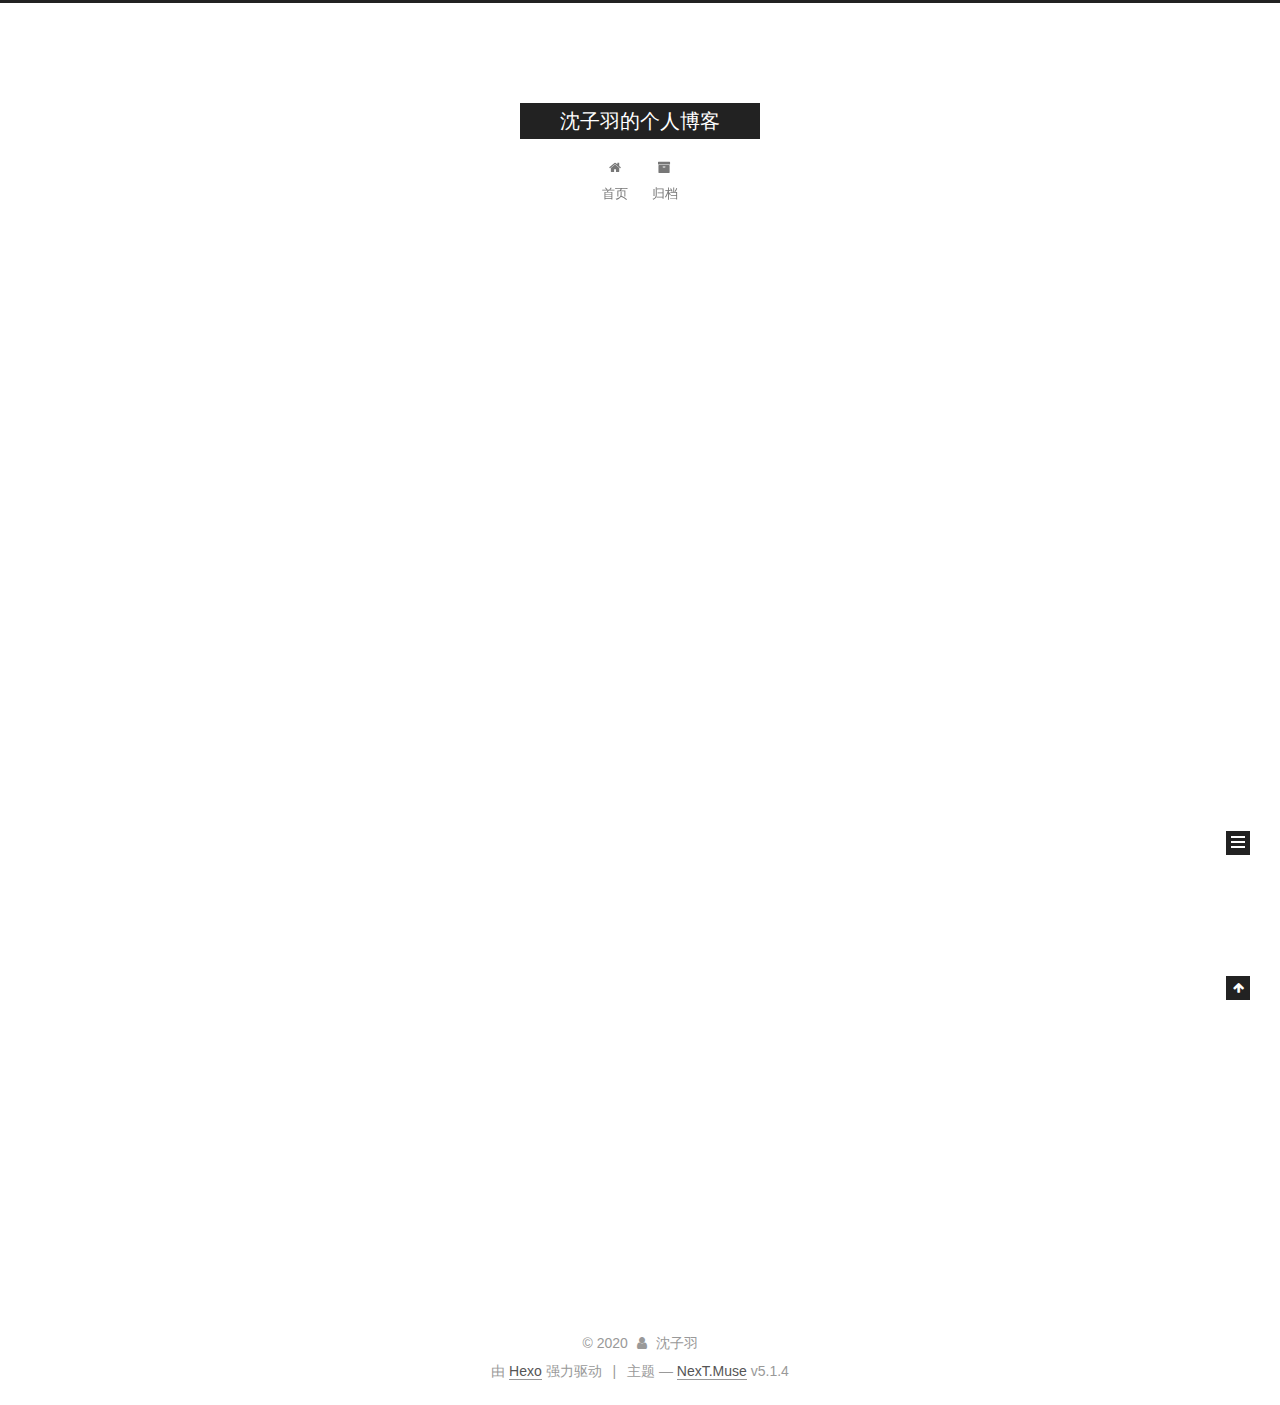
<file: index.html>
<!DOCTYPE html>



  


<html class="theme-next muse use-motion" lang="zh-Hans">
<head>
  <meta charset="UTF-8"/>
<meta http-equiv="X-UA-Compatible" content="IE=edge" />
<meta name="viewport" content="width=device-width, initial-scale=1, maximum-scale=1"/>
<meta name="theme-color" content="#222">









<meta http-equiv="Cache-Control" content="no-transform" />
<meta http-equiv="Cache-Control" content="no-siteapp" />
















  
  
  <link href="/lib/fancybox/source/jquery.fancybox.css?v=2.1.5" rel="stylesheet" type="text/css" />







<link href="/lib/font-awesome/css/font-awesome.min.css?v=4.6.2" rel="stylesheet" type="text/css" />

<link href="/css/main.css?v=5.1.4" rel="stylesheet" type="text/css" />


  <link rel="apple-touch-icon" sizes="180x180" href="/images/apple-touch-icon-next.png?v=5.1.4">


  <link rel="icon" type="image/png" sizes="32x32" href="/images/favicon-32x32-next.png?v=5.1.4">


  <link rel="icon" type="image/png" sizes="16x16" href="/images/favicon-16x16-next.png?v=5.1.4">


  <link rel="mask-icon" href="/images/logo.svg?v=5.1.4" color="#222">





  <meta name="keywords" content="Hexo, NexT" />










<meta property="og:type" content="website">
<meta property="og:title" content="沈子羽的个人博客">
<meta property="og:url" content="http://yoursite.com/index.html">
<meta property="og:site_name" content="沈子羽的个人博客">
<meta property="article:author" content="沈子羽">
<meta name="twitter:card" content="summary">



<script type="text/javascript" id="hexo.configurations">
  var NexT = window.NexT || {};
  var CONFIG = {
    root: '/',
    scheme: 'Muse',
    version: '5.1.4',
    sidebar: {"position":"left","display":"post","offset":12,"b2t":false,"scrollpercent":false,"onmobile":false},
    fancybox: true,
    tabs: true,
    motion: {"enable":true,"async":false,"transition":{"post_block":"fadeIn","post_header":"slideDownIn","post_body":"slideDownIn","coll_header":"slideLeftIn","sidebar":"slideUpIn"}},
    duoshuo: {
      userId: '0',
      author: '博主'
    },
    algolia: {
      applicationID: '',
      apiKey: '',
      indexName: '',
      hits: {"per_page":10},
      labels: {"input_placeholder":"Search for Posts","hits_empty":"We didn't find any results for the search: ${query}","hits_stats":"${hits} results found in ${time} ms"}
    }
  };
</script>



  <link rel="canonical" href="http://yoursite.com/"/>





  <title>沈子羽的个人博客</title>
  








<meta name="generator" content="Hexo 4.2.0"></head>

<body itemscope itemtype="http://schema.org/WebPage" lang="zh-Hans">

  
  
    
  

  <div class="container sidebar-position-left 
  page-home">
    <div class="headband"></div>

    <header id="header" class="header" itemscope itemtype="http://schema.org/WPHeader">
      <div class="header-inner"><div class="site-brand-wrapper">
  <div class="site-meta ">
    

    <div class="custom-logo-site-title">
      <a href="/"  class="brand" rel="start">
        <span class="logo-line-before"><i></i></span>
        <span class="site-title">沈子羽的个人博客</span>
        <span class="logo-line-after"><i></i></span>
      </a>
    </div>
      
        <p class="site-subtitle"></p>
      
  </div>

  <div class="site-nav-toggle">
    <button>
      <span class="btn-bar"></span>
      <span class="btn-bar"></span>
      <span class="btn-bar"></span>
    </button>
  </div>
</div>

<nav class="site-nav">
  

  
    <ul id="menu" class="menu">
      
        
        <li class="menu-item menu-item-home">
          <a href="/%20" rel="section">
            
              <i class="menu-item-icon fa fa-fw fa-home"></i> <br />
            
            首页
          </a>
        </li>
      
        
        <li class="menu-item menu-item-archives">
          <a href="/archives/%20" rel="section">
            
              <i class="menu-item-icon fa fa-fw fa-archive"></i> <br />
            
            归档
          </a>
        </li>
      

      
    </ul>
  

  
</nav>



 </div>
    </header>

    <main id="main" class="main">
      <div class="main-inner">
        <div class="content-wrap">
          <div id="content" class="content">
            
  <section id="posts" class="posts-expand">
    
      

  

  
  
  

  <article class="post post-type-normal" itemscope itemtype="http://schema.org/Article">
  
  
  
  <div class="post-block">
    <link itemprop="mainEntityOfPage" href="http://yoursite.com/2020/05/13/hello-world/">

    <span hidden itemprop="author" itemscope itemtype="http://schema.org/Person">
      <meta itemprop="name" content="沈子羽">
      <meta itemprop="description" content="">
      <meta itemprop="image" content="/images/avatar.gif">
    </span>

    <span hidden itemprop="publisher" itemscope itemtype="http://schema.org/Organization">
      <meta itemprop="name" content="沈子羽的个人博客">
    </span>

    
      <header class="post-header">

        
        
          <h1 class="post-title" itemprop="name headline">
                
                <a class="post-title-link" href="/2020/05/13/hello-world/" itemprop="url">Hello World</a></h1>
        

        <div class="post-meta">
          <span class="post-time">
            
              <span class="post-meta-item-icon">
                <i class="fa fa-calendar-o"></i>
              </span>
              
                <span class="post-meta-item-text">发表于</span>
              
              <time title="创建于" itemprop="dateCreated datePublished" datetime="2020-05-13T09:20:24+08:00">
                2020-05-13
              </time>
            

            

            
          </span>

          

          
            
          

          
          

          

          

          

        </div>
      </header>
    

    
    
    
    <div class="post-body" itemprop="articleBody">

      
      

      
        
          
            <p>Welcome to <a href="https://hexo.io/" target="_blank" rel="noopener">Hexo</a>! This is your very first post. Check <a href="https://hexo.io/docs/" target="_blank" rel="noopener">documentation</a> for more info. If you get any problems when using Hexo, you can find the answer in <a href="https://hexo.io/docs/troubleshooting.html" target="_blank" rel="noopener">troubleshooting</a> or you can ask me on <a href="https://github.com/hexojs/hexo/issues" target="_blank" rel="noopener">GitHub</a>.</p>
<h2 id="Quick-Start"><a href="#Quick-Start" class="headerlink" title="Quick Start"></a>Quick Start</h2><h3 id="Create-a-new-post"><a href="#Create-a-new-post" class="headerlink" title="Create a new post"></a>Create a new post</h3><figure class="highlight bash"><table><tr><td class="gutter"><pre><span class="line">1</span><br></pre></td><td class="code"><pre><span class="line">$ hexo new <span class="string">"My New Post"</span></span><br></pre></td></tr></table></figure>

<p>More info: <a href="https://hexo.io/docs/writing.html" target="_blank" rel="noopener">Writing</a></p>
<h3 id="Run-server"><a href="#Run-server" class="headerlink" title="Run server"></a>Run server</h3><figure class="highlight bash"><table><tr><td class="gutter"><pre><span class="line">1</span><br></pre></td><td class="code"><pre><span class="line">$ hexo server</span><br></pre></td></tr></table></figure>

<p>More info: <a href="https://hexo.io/docs/server.html" target="_blank" rel="noopener">Server</a></p>
<h3 id="Generate-static-files"><a href="#Generate-static-files" class="headerlink" title="Generate static files"></a>Generate static files</h3><figure class="highlight bash"><table><tr><td class="gutter"><pre><span class="line">1</span><br></pre></td><td class="code"><pre><span class="line">$ hexo generate</span><br></pre></td></tr></table></figure>

<p>More info: <a href="https://hexo.io/docs/generating.html" target="_blank" rel="noopener">Generating</a></p>
<h3 id="Deploy-to-remote-sites"><a href="#Deploy-to-remote-sites" class="headerlink" title="Deploy to remote sites"></a>Deploy to remote sites</h3><figure class="highlight bash"><table><tr><td class="gutter"><pre><span class="line">1</span><br></pre></td><td class="code"><pre><span class="line">$ hexo deploy</span><br></pre></td></tr></table></figure>

<p>More info: <a href="https://hexo.io/docs/one-command-deployment.html" target="_blank" rel="noopener">Deployment</a></p>

          
        
      
    </div>
    
    
    

    

    

    

    <footer class="post-footer">
      

      

      

      
      
        <div class="post-eof"></div>
      
    </footer>
  </div>
  
  
  
  </article>


    
  </section>

  


          </div>
          


          

        </div>
        
          
  
  <div class="sidebar-toggle">
    <div class="sidebar-toggle-line-wrap">
      <span class="sidebar-toggle-line sidebar-toggle-line-first"></span>
      <span class="sidebar-toggle-line sidebar-toggle-line-middle"></span>
      <span class="sidebar-toggle-line sidebar-toggle-line-last"></span>
    </div>
  </div>

  <aside id="sidebar" class="sidebar">
    
    <div class="sidebar-inner">

      

      

      <section class="site-overview-wrap sidebar-panel sidebar-panel-active">
        <div class="site-overview">
          <div class="site-author motion-element" itemprop="author" itemscope itemtype="http://schema.org/Person">
            
              <p class="site-author-name" itemprop="name">沈子羽</p>
              <p class="site-description motion-element" itemprop="description"></p>
          </div>

          <nav class="site-state motion-element">

            
              <div class="site-state-item site-state-posts">
              
                <a href="/archives/%20%7C%7C%20archive">
              
                  <span class="site-state-item-count">1</span>
                  <span class="site-state-item-name">日志</span>
                </a>
              </div>
            

            

            

          </nav>

          

          

          
          

          
          

          

        </div>
      </section>

      

      

    </div>
  </aside>


        
      </div>
    </main>

    <footer id="footer" class="footer">
      <div class="footer-inner">
        <div class="copyright">&copy; <span itemprop="copyrightYear">2020</span>
  <span class="with-love">
    <i class="fa fa-user"></i>
  </span>
  <span class="author" itemprop="copyrightHolder">沈子羽</span>

  
</div>


  <div class="powered-by">由 <a class="theme-link" target="_blank" href="https://hexo.io">Hexo</a> 强力驱动</div>



  <span class="post-meta-divider">|</span>



  <div class="theme-info">主题 &mdash; <a class="theme-link" target="_blank" href="https://github.com/iissnan/hexo-theme-next">NexT.Muse</a> v5.1.4</div>




        







        
      </div>
    </footer>

    
      <div class="back-to-top">
        <i class="fa fa-arrow-up"></i>
        
      </div>
    

    

  </div>

  

<script type="text/javascript">
  if (Object.prototype.toString.call(window.Promise) !== '[object Function]') {
    window.Promise = null;
  }
</script>









  












  
  
    <script type="text/javascript" src="/lib/jquery/index.js?v=2.1.3"></script>
  

  
  
    <script type="text/javascript" src="/lib/fastclick/lib/fastclick.min.js?v=1.0.6"></script>
  

  
  
    <script type="text/javascript" src="/lib/jquery_lazyload/jquery.lazyload.js?v=1.9.7"></script>
  

  
  
    <script type="text/javascript" src="/lib/velocity/velocity.min.js?v=1.2.1"></script>
  

  
  
    <script type="text/javascript" src="/lib/velocity/velocity.ui.min.js?v=1.2.1"></script>
  

  
  
    <script type="text/javascript" src="/lib/fancybox/source/jquery.fancybox.pack.js?v=2.1.5"></script>
  


  


  <script type="text/javascript" src="/js/src/utils.js?v=5.1.4"></script>

  <script type="text/javascript" src="/js/src/motion.js?v=5.1.4"></script>



  
  

  

  


  <script type="text/javascript" src="/js/src/bootstrap.js?v=5.1.4"></script>



  


  




	





  





  












  





  

  

  

  
  

  

  

  

</body>
</html>
</file>
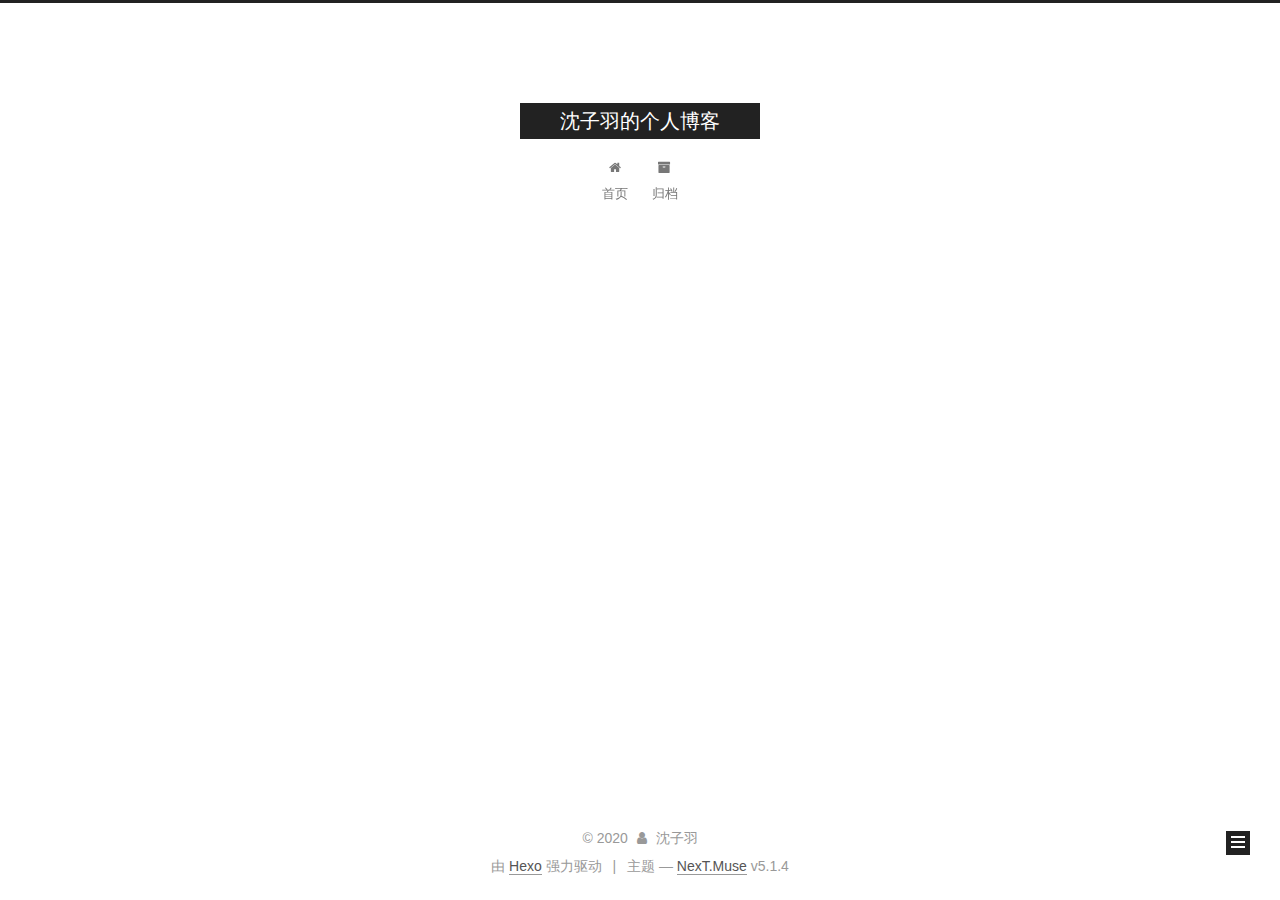
<file: archives/index.html>
<!DOCTYPE html>



  


<html class="theme-next muse use-motion" lang="zh-Hans">
<head>
  <meta charset="UTF-8"/>
<meta http-equiv="X-UA-Compatible" content="IE=edge" />
<meta name="viewport" content="width=device-width, initial-scale=1, maximum-scale=1"/>
<meta name="theme-color" content="#222">









<meta http-equiv="Cache-Control" content="no-transform" />
<meta http-equiv="Cache-Control" content="no-siteapp" />
















  
  
  <link href="/lib/fancybox/source/jquery.fancybox.css?v=2.1.5" rel="stylesheet" type="text/css" />







<link href="/lib/font-awesome/css/font-awesome.min.css?v=4.6.2" rel="stylesheet" type="text/css" />

<link href="/css/main.css?v=5.1.4" rel="stylesheet" type="text/css" />


  <link rel="apple-touch-icon" sizes="180x180" href="/images/apple-touch-icon-next.png?v=5.1.4">


  <link rel="icon" type="image/png" sizes="32x32" href="/images/favicon-32x32-next.png?v=5.1.4">


  <link rel="icon" type="image/png" sizes="16x16" href="/images/favicon-16x16-next.png?v=5.1.4">


  <link rel="mask-icon" href="/images/logo.svg?v=5.1.4" color="#222">





  <meta name="keywords" content="Hexo, NexT" />










<meta property="og:type" content="website">
<meta property="og:title" content="沈子羽的个人博客">
<meta property="og:url" content="http://yoursite.com/archives/index.html">
<meta property="og:site_name" content="沈子羽的个人博客">
<meta property="article:author" content="沈子羽">
<meta name="twitter:card" content="summary">



<script type="text/javascript" id="hexo.configurations">
  var NexT = window.NexT || {};
  var CONFIG = {
    root: '/',
    scheme: 'Muse',
    version: '5.1.4',
    sidebar: {"position":"left","display":"post","offset":12,"b2t":false,"scrollpercent":false,"onmobile":false},
    fancybox: true,
    tabs: true,
    motion: {"enable":true,"async":false,"transition":{"post_block":"fadeIn","post_header":"slideDownIn","post_body":"slideDownIn","coll_header":"slideLeftIn","sidebar":"slideUpIn"}},
    duoshuo: {
      userId: '0',
      author: '博主'
    },
    algolia: {
      applicationID: '',
      apiKey: '',
      indexName: '',
      hits: {"per_page":10},
      labels: {"input_placeholder":"Search for Posts","hits_empty":"We didn't find any results for the search: ${query}","hits_stats":"${hits} results found in ${time} ms"}
    }
  };
</script>



  <link rel="canonical" href="http://yoursite.com/archives/"/>





  <title>归档 | 沈子羽的个人博客</title>
  








<meta name="generator" content="Hexo 4.2.0"></head>

<body itemscope itemtype="http://schema.org/WebPage" lang="zh-Hans">

  
  
    
  

  <div class="container sidebar-position-left page-archive">
    <div class="headband"></div>

    <header id="header" class="header" itemscope itemtype="http://schema.org/WPHeader">
      <div class="header-inner"><div class="site-brand-wrapper">
  <div class="site-meta ">
    

    <div class="custom-logo-site-title">
      <a href="/"  class="brand" rel="start">
        <span class="logo-line-before"><i></i></span>
        <span class="site-title">沈子羽的个人博客</span>
        <span class="logo-line-after"><i></i></span>
      </a>
    </div>
      
        <p class="site-subtitle"></p>
      
  </div>

  <div class="site-nav-toggle">
    <button>
      <span class="btn-bar"></span>
      <span class="btn-bar"></span>
      <span class="btn-bar"></span>
    </button>
  </div>
</div>

<nav class="site-nav">
  

  
    <ul id="menu" class="menu">
      
        
        <li class="menu-item menu-item-home">
          <a href="/%20" rel="section">
            
              <i class="menu-item-icon fa fa-fw fa-home"></i> <br />
            
            首页
          </a>
        </li>
      
        
        <li class="menu-item menu-item-archives">
          <a href="/archives/%20" rel="section">
            
              <i class="menu-item-icon fa fa-fw fa-archive"></i> <br />
            
            归档
          </a>
        </li>
      

      
    </ul>
  

  
</nav>



 </div>
    </header>

    <main id="main" class="main">
      <div class="main-inner">
        <div class="content-wrap">
          <div id="content" class="content">
            

  
  
  
  <div class="post-block archive">
    <div id="posts" class="posts-collapse">
      <span class="archive-move-on"></span>

      <span class="archive-page-counter">
        
        
        
          
        
        嗯..! 目前共计 1 篇日志。 继续努力。
      </span>

      

        
        
        

        
          
          <div class="collection-title">
            <h1 class="archive-year" id="archive-year-2020">2020</h1>
          </div>
        
        

        

  <article class="post post-type-normal" itemscope itemtype="http://schema.org/Article">
    <header class="post-header">

      <h2 class="post-title">
        
            <a class="post-title-link" href="/2020/05/13/hello-world/" itemprop="url">
              
                <span itemprop="name">Hello World</span>
              
            </a>
        
      </h2>

      <div class="post-meta">
        <time class="post-time" itemprop="dateCreated"
              datetime="2020-05-13T09:20:24+08:00"
              content="2020-05-13" >
          05-13
        </time>
      </div>

    </header>
  </article>



      

    </div>
  </div>
  
  
  

  



          </div>
          


          

        </div>
        
          
  
  <div class="sidebar-toggle">
    <div class="sidebar-toggle-line-wrap">
      <span class="sidebar-toggle-line sidebar-toggle-line-first"></span>
      <span class="sidebar-toggle-line sidebar-toggle-line-middle"></span>
      <span class="sidebar-toggle-line sidebar-toggle-line-last"></span>
    </div>
  </div>

  <aside id="sidebar" class="sidebar">
    
    <div class="sidebar-inner">

      

      

      <section class="site-overview-wrap sidebar-panel sidebar-panel-active">
        <div class="site-overview">
          <div class="site-author motion-element" itemprop="author" itemscope itemtype="http://schema.org/Person">
            
              <p class="site-author-name" itemprop="name">沈子羽</p>
              <p class="site-description motion-element" itemprop="description"></p>
          </div>

          <nav class="site-state motion-element">

            
              <div class="site-state-item site-state-posts">
              
                <a href="/archives/%20%7C%7C%20archive">
              
                  <span class="site-state-item-count">1</span>
                  <span class="site-state-item-name">日志</span>
                </a>
              </div>
            

            

            

          </nav>

          

          

          
          

          
          

          

        </div>
      </section>

      

      

    </div>
  </aside>


        
      </div>
    </main>

    <footer id="footer" class="footer">
      <div class="footer-inner">
        <div class="copyright">&copy; <span itemprop="copyrightYear">2020</span>
  <span class="with-love">
    <i class="fa fa-user"></i>
  </span>
  <span class="author" itemprop="copyrightHolder">沈子羽</span>

  
</div>


  <div class="powered-by">由 <a class="theme-link" target="_blank" href="https://hexo.io">Hexo</a> 强力驱动</div>



  <span class="post-meta-divider">|</span>



  <div class="theme-info">主题 &mdash; <a class="theme-link" target="_blank" href="https://github.com/iissnan/hexo-theme-next">NexT.Muse</a> v5.1.4</div>




        







        
      </div>
    </footer>

    
      <div class="back-to-top">
        <i class="fa fa-arrow-up"></i>
        
      </div>
    

    

  </div>

  

<script type="text/javascript">
  if (Object.prototype.toString.call(window.Promise) !== '[object Function]') {
    window.Promise = null;
  }
</script>









  












  
  
    <script type="text/javascript" src="/lib/jquery/index.js?v=2.1.3"></script>
  

  
  
    <script type="text/javascript" src="/lib/fastclick/lib/fastclick.min.js?v=1.0.6"></script>
  

  
  
    <script type="text/javascript" src="/lib/jquery_lazyload/jquery.lazyload.js?v=1.9.7"></script>
  

  
  
    <script type="text/javascript" src="/lib/velocity/velocity.min.js?v=1.2.1"></script>
  

  
  
    <script type="text/javascript" src="/lib/velocity/velocity.ui.min.js?v=1.2.1"></script>
  

  
  
    <script type="text/javascript" src="/lib/fancybox/source/jquery.fancybox.pack.js?v=2.1.5"></script>
  


  


  <script type="text/javascript" src="/js/src/utils.js?v=5.1.4"></script>

  <script type="text/javascript" src="/js/src/motion.js?v=5.1.4"></script>



  
  

  

  


  <script type="text/javascript" src="/js/src/bootstrap.js?v=5.1.4"></script>



  


  




	





  





  












  





  

  

  

  
  

  

  

  

</body>
</html>
</file>
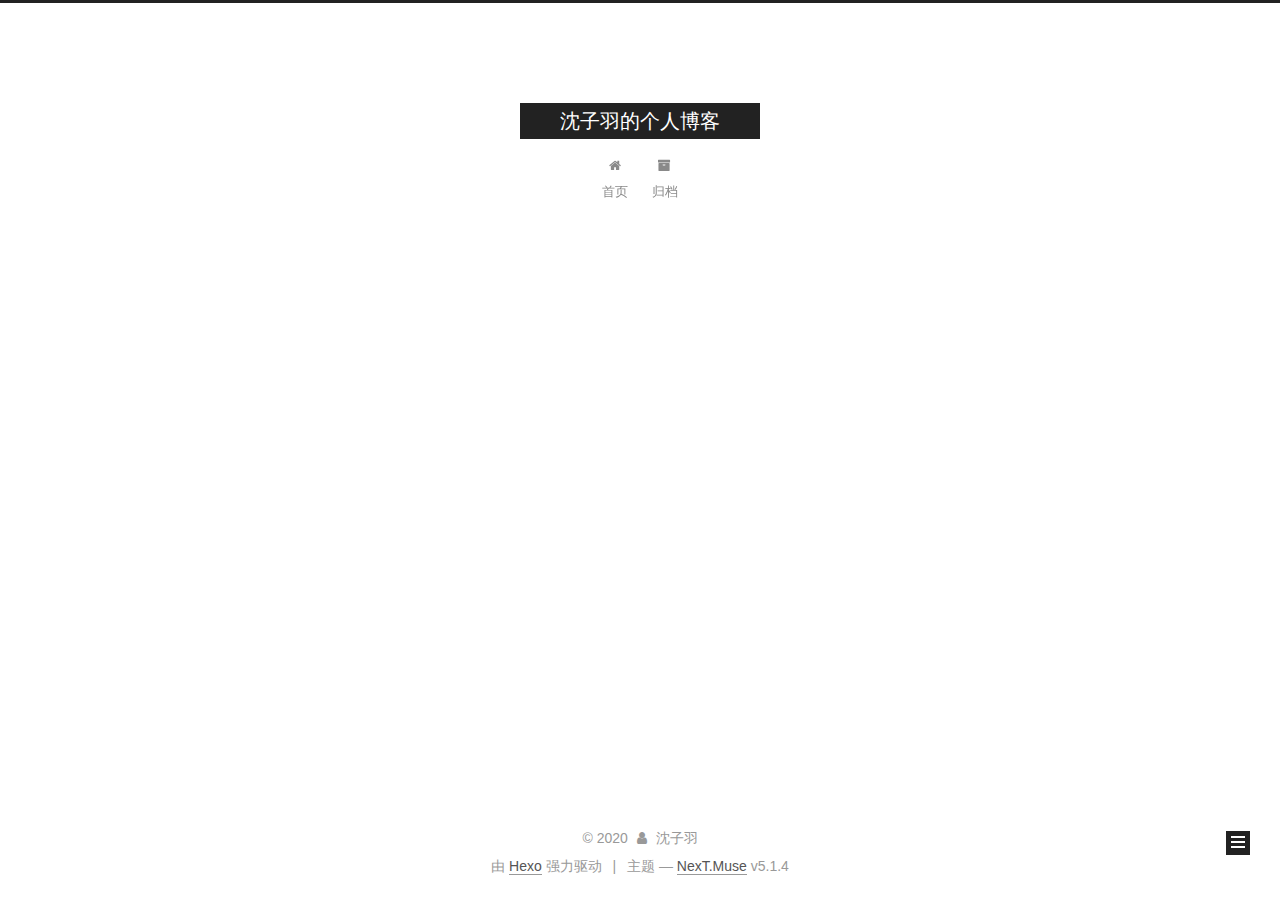
<file: archives/2020/index.html>
<!DOCTYPE html>



  


<html class="theme-next muse use-motion" lang="zh-Hans">
<head>
  <meta charset="UTF-8"/>
<meta http-equiv="X-UA-Compatible" content="IE=edge" />
<meta name="viewport" content="width=device-width, initial-scale=1, maximum-scale=1"/>
<meta name="theme-color" content="#222">









<meta http-equiv="Cache-Control" content="no-transform" />
<meta http-equiv="Cache-Control" content="no-siteapp" />
















  
  
  <link href="/lib/fancybox/source/jquery.fancybox.css?v=2.1.5" rel="stylesheet" type="text/css" />







<link href="/lib/font-awesome/css/font-awesome.min.css?v=4.6.2" rel="stylesheet" type="text/css" />

<link href="/css/main.css?v=5.1.4" rel="stylesheet" type="text/css" />


  <link rel="apple-touch-icon" sizes="180x180" href="/images/apple-touch-icon-next.png?v=5.1.4">


  <link rel="icon" type="image/png" sizes="32x32" href="/images/favicon-32x32-next.png?v=5.1.4">


  <link rel="icon" type="image/png" sizes="16x16" href="/images/favicon-16x16-next.png?v=5.1.4">


  <link rel="mask-icon" href="/images/logo.svg?v=5.1.4" color="#222">





  <meta name="keywords" content="Hexo, NexT" />










<meta property="og:type" content="website">
<meta property="og:title" content="沈子羽的个人博客">
<meta property="og:url" content="http://yoursite.com/archives/2020/index.html">
<meta property="og:site_name" content="沈子羽的个人博客">
<meta property="article:author" content="沈子羽">
<meta name="twitter:card" content="summary">



<script type="text/javascript" id="hexo.configurations">
  var NexT = window.NexT || {};
  var CONFIG = {
    root: '/',
    scheme: 'Muse',
    version: '5.1.4',
    sidebar: {"position":"left","display":"post","offset":12,"b2t":false,"scrollpercent":false,"onmobile":false},
    fancybox: true,
    tabs: true,
    motion: {"enable":true,"async":false,"transition":{"post_block":"fadeIn","post_header":"slideDownIn","post_body":"slideDownIn","coll_header":"slideLeftIn","sidebar":"slideUpIn"}},
    duoshuo: {
      userId: '0',
      author: '博主'
    },
    algolia: {
      applicationID: '',
      apiKey: '',
      indexName: '',
      hits: {"per_page":10},
      labels: {"input_placeholder":"Search for Posts","hits_empty":"We didn't find any results for the search: ${query}","hits_stats":"${hits} results found in ${time} ms"}
    }
  };
</script>



  <link rel="canonical" href="http://yoursite.com/archives/2020/"/>





  <title>归档 | 沈子羽的个人博客</title>
  








<meta name="generator" content="Hexo 4.2.0"></head>

<body itemscope itemtype="http://schema.org/WebPage" lang="zh-Hans">

  
  
    
  

  <div class="container sidebar-position-left page-archive">
    <div class="headband"></div>

    <header id="header" class="header" itemscope itemtype="http://schema.org/WPHeader">
      <div class="header-inner"><div class="site-brand-wrapper">
  <div class="site-meta ">
    

    <div class="custom-logo-site-title">
      <a href="/"  class="brand" rel="start">
        <span class="logo-line-before"><i></i></span>
        <span class="site-title">沈子羽的个人博客</span>
        <span class="logo-line-after"><i></i></span>
      </a>
    </div>
      
        <p class="site-subtitle"></p>
      
  </div>

  <div class="site-nav-toggle">
    <button>
      <span class="btn-bar"></span>
      <span class="btn-bar"></span>
      <span class="btn-bar"></span>
    </button>
  </div>
</div>

<nav class="site-nav">
  

  
    <ul id="menu" class="menu">
      
        
        <li class="menu-item menu-item-home">
          <a href="/%20" rel="section">
            
              <i class="menu-item-icon fa fa-fw fa-home"></i> <br />
            
            首页
          </a>
        </li>
      
        
        <li class="menu-item menu-item-archives">
          <a href="/archives/%20" rel="section">
            
              <i class="menu-item-icon fa fa-fw fa-archive"></i> <br />
            
            归档
          </a>
        </li>
      

      
    </ul>
  

  
</nav>



 </div>
    </header>

    <main id="main" class="main">
      <div class="main-inner">
        <div class="content-wrap">
          <div id="content" class="content">
            

  
  
  
  <div class="post-block archive">
    <div id="posts" class="posts-collapse">
      <span class="archive-move-on"></span>

      <span class="archive-page-counter">
        
        
        
          
        
        嗯..! 目前共计 1 篇日志。 继续努力。
      </span>

      

        
        
        

        
          
          <div class="collection-title">
            <h1 class="archive-year" id="archive-year-2020">2020</h1>
          </div>
        
        

        

  <article class="post post-type-normal" itemscope itemtype="http://schema.org/Article">
    <header class="post-header">

      <h2 class="post-title">
        
            <a class="post-title-link" href="/2020/05/13/hello-world/" itemprop="url">
              
                <span itemprop="name">Hello World</span>
              
            </a>
        
      </h2>

      <div class="post-meta">
        <time class="post-time" itemprop="dateCreated"
              datetime="2020-05-13T09:20:24+08:00"
              content="2020-05-13" >
          05-13
        </time>
      </div>

    </header>
  </article>



      

    </div>
  </div>
  
  
  

  



          </div>
          


          

        </div>
        
          
  
  <div class="sidebar-toggle">
    <div class="sidebar-toggle-line-wrap">
      <span class="sidebar-toggle-line sidebar-toggle-line-first"></span>
      <span class="sidebar-toggle-line sidebar-toggle-line-middle"></span>
      <span class="sidebar-toggle-line sidebar-toggle-line-last"></span>
    </div>
  </div>

  <aside id="sidebar" class="sidebar">
    
    <div class="sidebar-inner">

      

      

      <section class="site-overview-wrap sidebar-panel sidebar-panel-active">
        <div class="site-overview">
          <div class="site-author motion-element" itemprop="author" itemscope itemtype="http://schema.org/Person">
            
              <p class="site-author-name" itemprop="name">沈子羽</p>
              <p class="site-description motion-element" itemprop="description"></p>
          </div>

          <nav class="site-state motion-element">

            
              <div class="site-state-item site-state-posts">
              
                <a href="/archives/%20%7C%7C%20archive">
              
                  <span class="site-state-item-count">1</span>
                  <span class="site-state-item-name">日志</span>
                </a>
              </div>
            

            

            

          </nav>

          

          

          
          

          
          

          

        </div>
      </section>

      

      

    </div>
  </aside>


        
      </div>
    </main>

    <footer id="footer" class="footer">
      <div class="footer-inner">
        <div class="copyright">&copy; <span itemprop="copyrightYear">2020</span>
  <span class="with-love">
    <i class="fa fa-user"></i>
  </span>
  <span class="author" itemprop="copyrightHolder">沈子羽</span>

  
</div>


  <div class="powered-by">由 <a class="theme-link" target="_blank" href="https://hexo.io">Hexo</a> 强力驱动</div>



  <span class="post-meta-divider">|</span>



  <div class="theme-info">主题 &mdash; <a class="theme-link" target="_blank" href="https://github.com/iissnan/hexo-theme-next">NexT.Muse</a> v5.1.4</div>




        







        
      </div>
    </footer>

    
      <div class="back-to-top">
        <i class="fa fa-arrow-up"></i>
        
      </div>
    

    

  </div>

  

<script type="text/javascript">
  if (Object.prototype.toString.call(window.Promise) !== '[object Function]') {
    window.Promise = null;
  }
</script>









  












  
  
    <script type="text/javascript" src="/lib/jquery/index.js?v=2.1.3"></script>
  

  
  
    <script type="text/javascript" src="/lib/fastclick/lib/fastclick.min.js?v=1.0.6"></script>
  

  
  
    <script type="text/javascript" src="/lib/jquery_lazyload/jquery.lazyload.js?v=1.9.7"></script>
  

  
  
    <script type="text/javascript" src="/lib/velocity/velocity.min.js?v=1.2.1"></script>
  

  
  
    <script type="text/javascript" src="/lib/velocity/velocity.ui.min.js?v=1.2.1"></script>
  

  
  
    <script type="text/javascript" src="/lib/fancybox/source/jquery.fancybox.pack.js?v=2.1.5"></script>
  


  


  <script type="text/javascript" src="/js/src/utils.js?v=5.1.4"></script>

  <script type="text/javascript" src="/js/src/motion.js?v=5.1.4"></script>



  
  

  

  


  <script type="text/javascript" src="/js/src/bootstrap.js?v=5.1.4"></script>



  


  




	





  





  












  





  

  

  

  
  

  

  

  

</body>
</html>
</file>
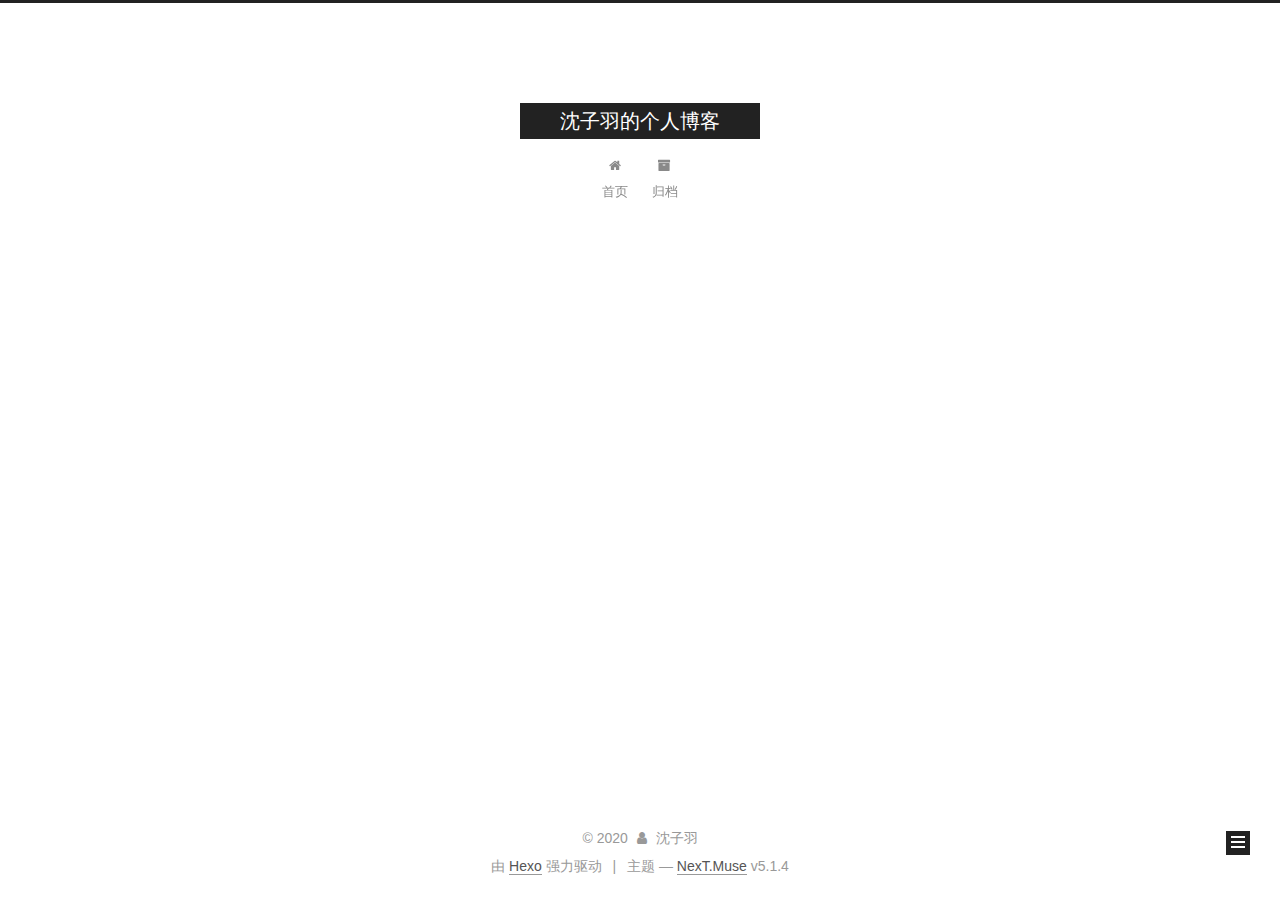
<file: archives/2020/05/index.html>
<!DOCTYPE html>



  


<html class="theme-next muse use-motion" lang="zh-Hans">
<head>
  <meta charset="UTF-8"/>
<meta http-equiv="X-UA-Compatible" content="IE=edge" />
<meta name="viewport" content="width=device-width, initial-scale=1, maximum-scale=1"/>
<meta name="theme-color" content="#222">









<meta http-equiv="Cache-Control" content="no-transform" />
<meta http-equiv="Cache-Control" content="no-siteapp" />
















  
  
  <link href="/lib/fancybox/source/jquery.fancybox.css?v=2.1.5" rel="stylesheet" type="text/css" />







<link href="/lib/font-awesome/css/font-awesome.min.css?v=4.6.2" rel="stylesheet" type="text/css" />

<link href="/css/main.css?v=5.1.4" rel="stylesheet" type="text/css" />


  <link rel="apple-touch-icon" sizes="180x180" href="/images/apple-touch-icon-next.png?v=5.1.4">


  <link rel="icon" type="image/png" sizes="32x32" href="/images/favicon-32x32-next.png?v=5.1.4">


  <link rel="icon" type="image/png" sizes="16x16" href="/images/favicon-16x16-next.png?v=5.1.4">


  <link rel="mask-icon" href="/images/logo.svg?v=5.1.4" color="#222">





  <meta name="keywords" content="Hexo, NexT" />










<meta property="og:type" content="website">
<meta property="og:title" content="沈子羽的个人博客">
<meta property="og:url" content="http://yoursite.com/archives/2020/05/index.html">
<meta property="og:site_name" content="沈子羽的个人博客">
<meta property="article:author" content="沈子羽">
<meta name="twitter:card" content="summary">



<script type="text/javascript" id="hexo.configurations">
  var NexT = window.NexT || {};
  var CONFIG = {
    root: '/',
    scheme: 'Muse',
    version: '5.1.4',
    sidebar: {"position":"left","display":"post","offset":12,"b2t":false,"scrollpercent":false,"onmobile":false},
    fancybox: true,
    tabs: true,
    motion: {"enable":true,"async":false,"transition":{"post_block":"fadeIn","post_header":"slideDownIn","post_body":"slideDownIn","coll_header":"slideLeftIn","sidebar":"slideUpIn"}},
    duoshuo: {
      userId: '0',
      author: '博主'
    },
    algolia: {
      applicationID: '',
      apiKey: '',
      indexName: '',
      hits: {"per_page":10},
      labels: {"input_placeholder":"Search for Posts","hits_empty":"We didn't find any results for the search: ${query}","hits_stats":"${hits} results found in ${time} ms"}
    }
  };
</script>



  <link rel="canonical" href="http://yoursite.com/archives/2020/05/"/>





  <title>归档 | 沈子羽的个人博客</title>
  








<meta name="generator" content="Hexo 4.2.0"></head>

<body itemscope itemtype="http://schema.org/WebPage" lang="zh-Hans">

  
  
    
  

  <div class="container sidebar-position-left page-archive">
    <div class="headband"></div>

    <header id="header" class="header" itemscope itemtype="http://schema.org/WPHeader">
      <div class="header-inner"><div class="site-brand-wrapper">
  <div class="site-meta ">
    

    <div class="custom-logo-site-title">
      <a href="/"  class="brand" rel="start">
        <span class="logo-line-before"><i></i></span>
        <span class="site-title">沈子羽的个人博客</span>
        <span class="logo-line-after"><i></i></span>
      </a>
    </div>
      
        <p class="site-subtitle"></p>
      
  </div>

  <div class="site-nav-toggle">
    <button>
      <span class="btn-bar"></span>
      <span class="btn-bar"></span>
      <span class="btn-bar"></span>
    </button>
  </div>
</div>

<nav class="site-nav">
  

  
    <ul id="menu" class="menu">
      
        
        <li class="menu-item menu-item-home">
          <a href="/%20" rel="section">
            
              <i class="menu-item-icon fa fa-fw fa-home"></i> <br />
            
            首页
          </a>
        </li>
      
        
        <li class="menu-item menu-item-archives">
          <a href="/archives/%20" rel="section">
            
              <i class="menu-item-icon fa fa-fw fa-archive"></i> <br />
            
            归档
          </a>
        </li>
      

      
    </ul>
  

  
</nav>



 </div>
    </header>

    <main id="main" class="main">
      <div class="main-inner">
        <div class="content-wrap">
          <div id="content" class="content">
            

  
  
  
  <div class="post-block archive">
    <div id="posts" class="posts-collapse">
      <span class="archive-move-on"></span>

      <span class="archive-page-counter">
        
        
        
          
        
        嗯..! 目前共计 1 篇日志。 继续努力。
      </span>

      

        
        
        

        
          
          <div class="collection-title">
            <h1 class="archive-year" id="archive-year-2020">2020</h1>
          </div>
        
        

        

  <article class="post post-type-normal" itemscope itemtype="http://schema.org/Article">
    <header class="post-header">

      <h2 class="post-title">
        
            <a class="post-title-link" href="/2020/05/13/hello-world/" itemprop="url">
              
                <span itemprop="name">Hello World</span>
              
            </a>
        
      </h2>

      <div class="post-meta">
        <time class="post-time" itemprop="dateCreated"
              datetime="2020-05-13T09:20:24+08:00"
              content="2020-05-13" >
          05-13
        </time>
      </div>

    </header>
  </article>



      

    </div>
  </div>
  
  
  

  



          </div>
          


          

        </div>
        
          
  
  <div class="sidebar-toggle">
    <div class="sidebar-toggle-line-wrap">
      <span class="sidebar-toggle-line sidebar-toggle-line-first"></span>
      <span class="sidebar-toggle-line sidebar-toggle-line-middle"></span>
      <span class="sidebar-toggle-line sidebar-toggle-line-last"></span>
    </div>
  </div>

  <aside id="sidebar" class="sidebar">
    
    <div class="sidebar-inner">

      

      

      <section class="site-overview-wrap sidebar-panel sidebar-panel-active">
        <div class="site-overview">
          <div class="site-author motion-element" itemprop="author" itemscope itemtype="http://schema.org/Person">
            
              <p class="site-author-name" itemprop="name">沈子羽</p>
              <p class="site-description motion-element" itemprop="description"></p>
          </div>

          <nav class="site-state motion-element">

            
              <div class="site-state-item site-state-posts">
              
                <a href="/archives/%20%7C%7C%20archive">
              
                  <span class="site-state-item-count">1</span>
                  <span class="site-state-item-name">日志</span>
                </a>
              </div>
            

            

            

          </nav>

          

          

          
          

          
          

          

        </div>
      </section>

      

      

    </div>
  </aside>


        
      </div>
    </main>

    <footer id="footer" class="footer">
      <div class="footer-inner">
        <div class="copyright">&copy; <span itemprop="copyrightYear">2020</span>
  <span class="with-love">
    <i class="fa fa-user"></i>
  </span>
  <span class="author" itemprop="copyrightHolder">沈子羽</span>

  
</div>


  <div class="powered-by">由 <a class="theme-link" target="_blank" href="https://hexo.io">Hexo</a> 强力驱动</div>



  <span class="post-meta-divider">|</span>



  <div class="theme-info">主题 &mdash; <a class="theme-link" target="_blank" href="https://github.com/iissnan/hexo-theme-next">NexT.Muse</a> v5.1.4</div>




        







        
      </div>
    </footer>

    
      <div class="back-to-top">
        <i class="fa fa-arrow-up"></i>
        
      </div>
    

    

  </div>

  

<script type="text/javascript">
  if (Object.prototype.toString.call(window.Promise) !== '[object Function]') {
    window.Promise = null;
  }
</script>









  












  
  
    <script type="text/javascript" src="/lib/jquery/index.js?v=2.1.3"></script>
  

  
  
    <script type="text/javascript" src="/lib/fastclick/lib/fastclick.min.js?v=1.0.6"></script>
  

  
  
    <script type="text/javascript" src="/lib/jquery_lazyload/jquery.lazyload.js?v=1.9.7"></script>
  

  
  
    <script type="text/javascript" src="/lib/velocity/velocity.min.js?v=1.2.1"></script>
  

  
  
    <script type="text/javascript" src="/lib/velocity/velocity.ui.min.js?v=1.2.1"></script>
  

  
  
    <script type="text/javascript" src="/lib/fancybox/source/jquery.fancybox.pack.js?v=2.1.5"></script>
  


  


  <script type="text/javascript" src="/js/src/utils.js?v=5.1.4"></script>

  <script type="text/javascript" src="/js/src/motion.js?v=5.1.4"></script>



  
  

  

  


  <script type="text/javascript" src="/js/src/bootstrap.js?v=5.1.4"></script>



  


  




	





  





  












  





  

  

  

  
  

  

  

  

</body>
</html>
</file>
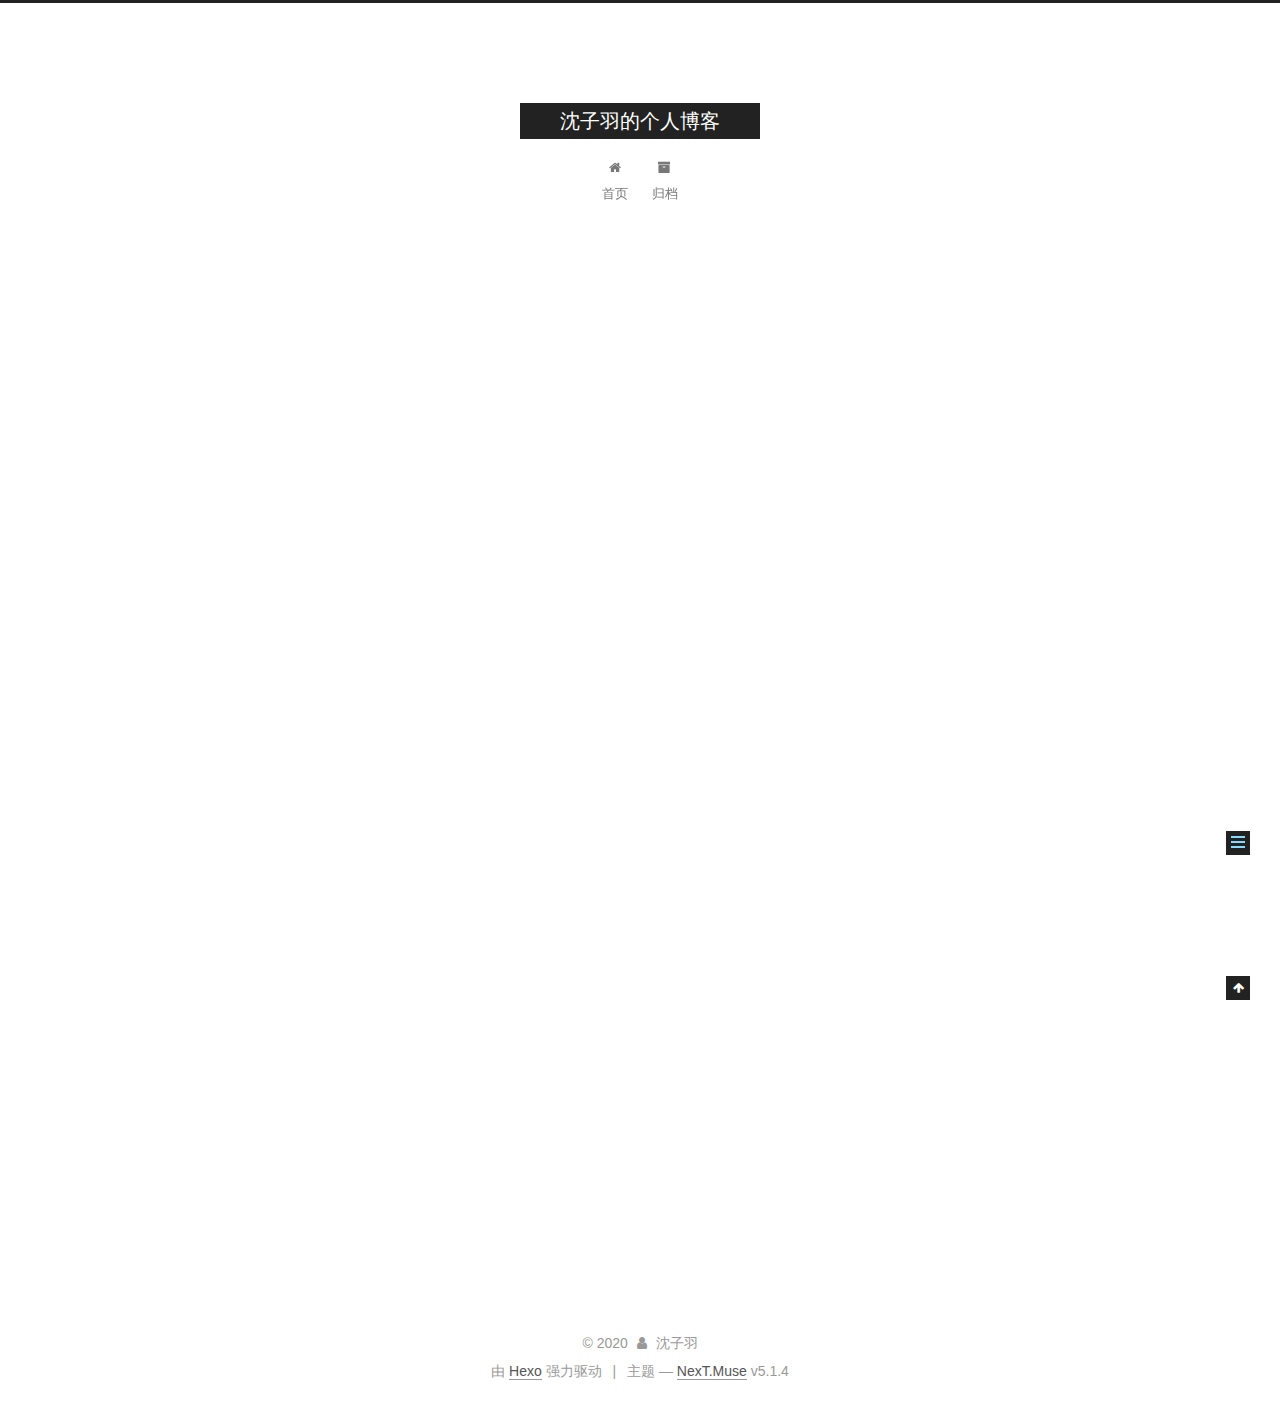
<file: 2020/05/13/hello-world/index.html>
<!DOCTYPE html>



  


<html class="theme-next muse use-motion" lang="zh-Hans">
<head>
  <meta charset="UTF-8"/>
<meta http-equiv="X-UA-Compatible" content="IE=edge" />
<meta name="viewport" content="width=device-width, initial-scale=1, maximum-scale=1"/>
<meta name="theme-color" content="#222">









<meta http-equiv="Cache-Control" content="no-transform" />
<meta http-equiv="Cache-Control" content="no-siteapp" />
















  
  
  <link href="/lib/fancybox/source/jquery.fancybox.css?v=2.1.5" rel="stylesheet" type="text/css" />







<link href="/lib/font-awesome/css/font-awesome.min.css?v=4.6.2" rel="stylesheet" type="text/css" />

<link href="/css/main.css?v=5.1.4" rel="stylesheet" type="text/css" />


  <link rel="apple-touch-icon" sizes="180x180" href="/images/apple-touch-icon-next.png?v=5.1.4">


  <link rel="icon" type="image/png" sizes="32x32" href="/images/favicon-32x32-next.png?v=5.1.4">


  <link rel="icon" type="image/png" sizes="16x16" href="/images/favicon-16x16-next.png?v=5.1.4">


  <link rel="mask-icon" href="/images/logo.svg?v=5.1.4" color="#222">





  <meta name="keywords" content="Hexo, NexT" />










<meta name="description" content="Welcome to Hexo! This is your very first post. Check documentation for more info. If you get any problems when using Hexo, you can find the answer in troubleshooting or you can ask me on GitHub. Quick">
<meta property="og:type" content="article">
<meta property="og:title" content="Hello World">
<meta property="og:url" content="http://yoursite.com/2020/05/13/hello-world/index.html">
<meta property="og:site_name" content="沈子羽的个人博客">
<meta property="og:description" content="Welcome to Hexo! This is your very first post. Check documentation for more info. If you get any problems when using Hexo, you can find the answer in troubleshooting or you can ask me on GitHub. Quick">
<meta property="article:published_time" content="2020-05-13T01:20:24.003Z">
<meta property="article:modified_time" content="2020-05-13T01:20:24.003Z">
<meta property="article:author" content="沈子羽">
<meta name="twitter:card" content="summary">



<script type="text/javascript" id="hexo.configurations">
  var NexT = window.NexT || {};
  var CONFIG = {
    root: '/',
    scheme: 'Muse',
    version: '5.1.4',
    sidebar: {"position":"left","display":"post","offset":12,"b2t":false,"scrollpercent":false,"onmobile":false},
    fancybox: true,
    tabs: true,
    motion: {"enable":true,"async":false,"transition":{"post_block":"fadeIn","post_header":"slideDownIn","post_body":"slideDownIn","coll_header":"slideLeftIn","sidebar":"slideUpIn"}},
    duoshuo: {
      userId: '0',
      author: '博主'
    },
    algolia: {
      applicationID: '',
      apiKey: '',
      indexName: '',
      hits: {"per_page":10},
      labels: {"input_placeholder":"Search for Posts","hits_empty":"We didn't find any results for the search: ${query}","hits_stats":"${hits} results found in ${time} ms"}
    }
  };
</script>



  <link rel="canonical" href="http://yoursite.com/2020/05/13/hello-world/"/>





  <title>Hello World | 沈子羽的个人博客</title>
  








<meta name="generator" content="Hexo 4.2.0"></head>

<body itemscope itemtype="http://schema.org/WebPage" lang="zh-Hans">

  
  
    
  

  <div class="container sidebar-position-left page-post-detail">
    <div class="headband"></div>

    <header id="header" class="header" itemscope itemtype="http://schema.org/WPHeader">
      <div class="header-inner"><div class="site-brand-wrapper">
  <div class="site-meta ">
    

    <div class="custom-logo-site-title">
      <a href="/"  class="brand" rel="start">
        <span class="logo-line-before"><i></i></span>
        <span class="site-title">沈子羽的个人博客</span>
        <span class="logo-line-after"><i></i></span>
      </a>
    </div>
      
        <p class="site-subtitle"></p>
      
  </div>

  <div class="site-nav-toggle">
    <button>
      <span class="btn-bar"></span>
      <span class="btn-bar"></span>
      <span class="btn-bar"></span>
    </button>
  </div>
</div>

<nav class="site-nav">
  

  
    <ul id="menu" class="menu">
      
        
        <li class="menu-item menu-item-home">
          <a href="/%20" rel="section">
            
              <i class="menu-item-icon fa fa-fw fa-home"></i> <br />
            
            首页
          </a>
        </li>
      
        
        <li class="menu-item menu-item-archives">
          <a href="/archives/%20" rel="section">
            
              <i class="menu-item-icon fa fa-fw fa-archive"></i> <br />
            
            归档
          </a>
        </li>
      

      
    </ul>
  

  
</nav>



 </div>
    </header>

    <main id="main" class="main">
      <div class="main-inner">
        <div class="content-wrap">
          <div id="content" class="content">
            

  <div id="posts" class="posts-expand">
    

  

  
  
  

  <article class="post post-type-normal" itemscope itemtype="http://schema.org/Article">
  
  
  
  <div class="post-block">
    <link itemprop="mainEntityOfPage" href="http://yoursite.com/2020/05/13/hello-world/">

    <span hidden itemprop="author" itemscope itemtype="http://schema.org/Person">
      <meta itemprop="name" content="沈子羽">
      <meta itemprop="description" content="">
      <meta itemprop="image" content="/images/avatar.gif">
    </span>

    <span hidden itemprop="publisher" itemscope itemtype="http://schema.org/Organization">
      <meta itemprop="name" content="沈子羽的个人博客">
    </span>

    
      <header class="post-header">

        
        
          <h1 class="post-title" itemprop="name headline">Hello World</h1>
        

        <div class="post-meta">
          <span class="post-time">
            
              <span class="post-meta-item-icon">
                <i class="fa fa-calendar-o"></i>
              </span>
              
                <span class="post-meta-item-text">发表于</span>
              
              <time title="创建于" itemprop="dateCreated datePublished" datetime="2020-05-13T09:20:24+08:00">
                2020-05-13
              </time>
            

            

            
          </span>

          

          
            
          

          
          

          

          

          

        </div>
      </header>
    

    
    
    
    <div class="post-body" itemprop="articleBody">

      
      

      
        <p>Welcome to <a href="https://hexo.io/" target="_blank" rel="noopener">Hexo</a>! This is your very first post. Check <a href="https://hexo.io/docs/" target="_blank" rel="noopener">documentation</a> for more info. If you get any problems when using Hexo, you can find the answer in <a href="https://hexo.io/docs/troubleshooting.html" target="_blank" rel="noopener">troubleshooting</a> or you can ask me on <a href="https://github.com/hexojs/hexo/issues" target="_blank" rel="noopener">GitHub</a>.</p>
<h2 id="Quick-Start"><a href="#Quick-Start" class="headerlink" title="Quick Start"></a>Quick Start</h2><h3 id="Create-a-new-post"><a href="#Create-a-new-post" class="headerlink" title="Create a new post"></a>Create a new post</h3><figure class="highlight bash"><table><tr><td class="gutter"><pre><span class="line">1</span><br></pre></td><td class="code"><pre><span class="line">$ hexo new <span class="string">"My New Post"</span></span><br></pre></td></tr></table></figure>

<p>More info: <a href="https://hexo.io/docs/writing.html" target="_blank" rel="noopener">Writing</a></p>
<h3 id="Run-server"><a href="#Run-server" class="headerlink" title="Run server"></a>Run server</h3><figure class="highlight bash"><table><tr><td class="gutter"><pre><span class="line">1</span><br></pre></td><td class="code"><pre><span class="line">$ hexo server</span><br></pre></td></tr></table></figure>

<p>More info: <a href="https://hexo.io/docs/server.html" target="_blank" rel="noopener">Server</a></p>
<h3 id="Generate-static-files"><a href="#Generate-static-files" class="headerlink" title="Generate static files"></a>Generate static files</h3><figure class="highlight bash"><table><tr><td class="gutter"><pre><span class="line">1</span><br></pre></td><td class="code"><pre><span class="line">$ hexo generate</span><br></pre></td></tr></table></figure>

<p>More info: <a href="https://hexo.io/docs/generating.html" target="_blank" rel="noopener">Generating</a></p>
<h3 id="Deploy-to-remote-sites"><a href="#Deploy-to-remote-sites" class="headerlink" title="Deploy to remote sites"></a>Deploy to remote sites</h3><figure class="highlight bash"><table><tr><td class="gutter"><pre><span class="line">1</span><br></pre></td><td class="code"><pre><span class="line">$ hexo deploy</span><br></pre></td></tr></table></figure>

<p>More info: <a href="https://hexo.io/docs/one-command-deployment.html" target="_blank" rel="noopener">Deployment</a></p>

      
    </div>
    
    
    

    

    

    

    <footer class="post-footer">
      

      
      
      

      

      
      
    </footer>
  </div>
  
  
  
  </article>



    <div class="post-spread">
      
    </div>
  </div>


          </div>
          


          

  



        </div>
        
          
  
  <div class="sidebar-toggle">
    <div class="sidebar-toggle-line-wrap">
      <span class="sidebar-toggle-line sidebar-toggle-line-first"></span>
      <span class="sidebar-toggle-line sidebar-toggle-line-middle"></span>
      <span class="sidebar-toggle-line sidebar-toggle-line-last"></span>
    </div>
  </div>

  <aside id="sidebar" class="sidebar">
    
    <div class="sidebar-inner">

      

      
        <ul class="sidebar-nav motion-element">
          <li class="sidebar-nav-toc sidebar-nav-active" data-target="post-toc-wrap">
            文章目录
          </li>
          <li class="sidebar-nav-overview" data-target="site-overview-wrap">
            站点概览
          </li>
        </ul>
      

      <section class="site-overview-wrap sidebar-panel">
        <div class="site-overview">
          <div class="site-author motion-element" itemprop="author" itemscope itemtype="http://schema.org/Person">
            
              <p class="site-author-name" itemprop="name">沈子羽</p>
              <p class="site-description motion-element" itemprop="description"></p>
          </div>

          <nav class="site-state motion-element">

            
              <div class="site-state-item site-state-posts">
              
                <a href="/archives/%20%7C%7C%20archive">
              
                  <span class="site-state-item-count">1</span>
                  <span class="site-state-item-name">日志</span>
                </a>
              </div>
            

            

            

          </nav>

          

          

          
          

          
          

          

        </div>
      </section>

      
      <!--noindex-->
        <section class="post-toc-wrap motion-element sidebar-panel sidebar-panel-active">
          <div class="post-toc">

            
              
            

            
              <div class="post-toc-content"><ol class="nav"><li class="nav-item nav-level-2"><a class="nav-link" href="#Quick-Start"><span class="nav-number">1.</span> <span class="nav-text">Quick Start</span></a><ol class="nav-child"><li class="nav-item nav-level-3"><a class="nav-link" href="#Create-a-new-post"><span class="nav-number">1.1.</span> <span class="nav-text">Create a new post</span></a></li><li class="nav-item nav-level-3"><a class="nav-link" href="#Run-server"><span class="nav-number">1.2.</span> <span class="nav-text">Run server</span></a></li><li class="nav-item nav-level-3"><a class="nav-link" href="#Generate-static-files"><span class="nav-number">1.3.</span> <span class="nav-text">Generate static files</span></a></li><li class="nav-item nav-level-3"><a class="nav-link" href="#Deploy-to-remote-sites"><span class="nav-number">1.4.</span> <span class="nav-text">Deploy to remote sites</span></a></li></ol></li></ol></div>
            

          </div>
        </section>
      <!--/noindex-->
      

      

    </div>
  </aside>


        
      </div>
    </main>

    <footer id="footer" class="footer">
      <div class="footer-inner">
        <div class="copyright">&copy; <span itemprop="copyrightYear">2020</span>
  <span class="with-love">
    <i class="fa fa-user"></i>
  </span>
  <span class="author" itemprop="copyrightHolder">沈子羽</span>

  
</div>


  <div class="powered-by">由 <a class="theme-link" target="_blank" href="https://hexo.io">Hexo</a> 强力驱动</div>



  <span class="post-meta-divider">|</span>



  <div class="theme-info">主题 &mdash; <a class="theme-link" target="_blank" href="https://github.com/iissnan/hexo-theme-next">NexT.Muse</a> v5.1.4</div>




        







        
      </div>
    </footer>

    
      <div class="back-to-top">
        <i class="fa fa-arrow-up"></i>
        
      </div>
    

    

  </div>

  

<script type="text/javascript">
  if (Object.prototype.toString.call(window.Promise) !== '[object Function]') {
    window.Promise = null;
  }
</script>









  












  
  
    <script type="text/javascript" src="/lib/jquery/index.js?v=2.1.3"></script>
  

  
  
    <script type="text/javascript" src="/lib/fastclick/lib/fastclick.min.js?v=1.0.6"></script>
  

  
  
    <script type="text/javascript" src="/lib/jquery_lazyload/jquery.lazyload.js?v=1.9.7"></script>
  

  
  
    <script type="text/javascript" src="/lib/velocity/velocity.min.js?v=1.2.1"></script>
  

  
  
    <script type="text/javascript" src="/lib/velocity/velocity.ui.min.js?v=1.2.1"></script>
  

  
  
    <script type="text/javascript" src="/lib/fancybox/source/jquery.fancybox.pack.js?v=2.1.5"></script>
  


  


  <script type="text/javascript" src="/js/src/utils.js?v=5.1.4"></script>

  <script type="text/javascript" src="/js/src/motion.js?v=5.1.4"></script>



  
  

  
  <script type="text/javascript" src="/js/src/scrollspy.js?v=5.1.4"></script>
<script type="text/javascript" src="/js/src/post-details.js?v=5.1.4"></script>



  


  <script type="text/javascript" src="/js/src/bootstrap.js?v=5.1.4"></script>



  


  




	





  





  












  





  

  

  

  
  

  

  

  

</body>
</html>
</file>
<file: css/main.css>
/* normalize.css v3.0.2 | MIT License | git.io/normalize */
html {
  font-family: sans-serif; /* 1 */
  -ms-text-size-adjust: 100%; /* 2 */
  -webkit-text-size-adjust: 100%; /* 2 */
}
body {
  margin: 0;
}
article,
aside,
details,
figcaption,
figure,
footer,
header,
hgroup,
main,
menu,
nav,
section,
summary {
  display: block;
}
audio,
canvas,
progress,
video {
  display: inline-block; /* 1 */
  vertical-align: baseline; /* 2 */
}
audio:not([controls]) {
  display: none;
  height: 0;
}
[hidden],
template {
  display: none;
}
a {
  background-color: transparent;
}
a:active,
a:hover {
  outline: 0;
}
abbr[title] {
  border-bottom: 1px dotted;
}
b,
strong {
  font-weight: bold;
}
dfn {
  font-style: italic;
}
h1 {
  font-size: 2em;
  margin: 0.67em 0;
}
mark {
  background: #ff0;
  color: #000;
}
small {
  font-size: 80%;
}
sub,
sup {
  font-size: 75%;
  line-height: 0;
  position: relative;
  vertical-align: baseline;
}
sup {
  top: -0.5em;
}
sub {
  bottom: -0.25em;
}
img {
  border: 0;
}
svg:not(:root) {
  overflow: hidden;
}
figure {
  margin: 1em 40px;
}
hr {
  -moz-box-sizing: content-box;
  box-sizing: content-box;
  height: 0;
}
pre {
  overflow: auto;
}
code,
kbd,
pre,
samp {
  font-family: monospace, monospace;
  font-size: 1em;
}
button,
input,
optgroup,
select,
textarea {
  color: inherit; /* 1 */
  font: inherit; /* 2 */
  margin: 0; /* 3 */
}
button {
  overflow: visible;
}
button,
select {
  text-transform: none;
}
button,
html input[type="button"],
input[type="reset"],
input[type="submit"] {
  -webkit-appearance: button; /* 2 */
  cursor: pointer; /* 3 */
}
button[disabled],
html input[disabled] {
  cursor: default;
}
button::-moz-focus-inner,
input::-moz-focus-inner {
  border: 0;
  padding: 0;
}
input {
  line-height: normal;
}
input[type="checkbox"],
input[type="radio"] {
  box-sizing: border-box; /* 1 */
  padding: 0; /* 2 */
}
input[type="number"]::-webkit-inner-spin-button,
input[type="number"]::-webkit-outer-spin-button {
  height: auto;
}
input[type="search"] {
  -webkit-appearance: textfield; /* 1 */
  -moz-box-sizing: content-box;
  -webkit-box-sizing: content-box; /* 2 */
  box-sizing: content-box;
}
input[type="search"]::-webkit-search-cancel-button,
input[type="search"]::-webkit-search-decoration {
  -webkit-appearance: none;
}
fieldset {
  border: 1px solid #c0c0c0;
  margin: 0 2px;
  padding: 0.35em 0.625em 0.75em;
}
legend {
  border: 0; /* 1 */
  padding: 0; /* 2 */
}
textarea {
  overflow: auto;
}
optgroup {
  font-weight: bold;
}
table {
  border-collapse: collapse;
  border-spacing: 0;
}
td,
th {
  padding: 0;
}
::selection {
  background: #262a30;
  color: #fff;
}
body {
  position: relative;
  font-family: 'Lato', "PingFang SC", "Microsoft YaHei", sans-serif;
  font-size: 14px;
  line-height: 2;
  color: #555;
  background: #fff;
}
@media (max-width: 767px) {
  body {
    padding-right: 0 !important;
  }
}
@media (min-width: 768px) and (max-width: 991px) {
  body {
    padding-right: 0 !important;
  }
}
@media (min-width: 1600px) {
  body {
    font-size: 16px;
  }
}
h1,
h2,
h3,
h4,
h5,
h6 {
  margin: 0;
  padding: 0;
  font-weight: bold;
  line-height: 1.5;
  font-family: 'Lato', "PingFang SC", "Microsoft YaHei", sans-serif;
}
h2,
h3,
h4,
h5,
h6 {
  margin: 20px 0 15px;
}
h1 {
  font-size: 22px;
}
@media (max-width: 767px) {
  h1 {
    font-size: 18px;
  }
}
h2 {
  font-size: 20px;
}
@media (max-width: 767px) {
  h2 {
    font-size: 16px;
  }
}
h3 {
  font-size: 18px;
}
@media (max-width: 767px) {
  h3 {
    font-size: 14px;
  }
}
h4 {
  font-size: 16px;
}
@media (max-width: 767px) {
  h4 {
    font-size: 12px;
  }
}
h5 {
  font-size: 14px;
}
@media (max-width: 767px) {
  h5 {
    font-size: 10px;
  }
}
h6 {
  font-size: 12px;
}
@media (max-width: 767px) {
  h6 {
    font-size: 8px;
  }
}
p {
  margin: 0 0 20px 0;
}
a {
  color: #555;
  text-decoration: none;
  outline: none;
  border-bottom: 1px solid #999;
  word-wrap: break-word;
}
a:hover {
  color: #222;
  border-bottom-color: #222;
}
blockquote {
  margin: 0;
  padding: 0;
}
img {
  display: block;
  margin: auto;
  max-width: 100%;
  height: auto;
}
hr {
  margin: 40px 0;
  height: 3px;
  border: none;
  background-color: #ddd;
  background-image: repeating-linear-gradient(-45deg, #fff, #fff 4px, transparent 4px, transparent 8px);
}
blockquote {
  padding: 0 15px;
  color: #666;
  border-left: 4px solid #ddd;
}
blockquote cite::before {
  content: "-";
  padding: 0 5px;
}
dt {
  font-weight: 700;
}
dd {
  margin: 0;
  padding: 0;
}
kbd {
  border: 1px solid #ccc;
  border-radius: 0.2em;
  box-shadow: 0.1em 0.1em 0.2em rgba(0,0,0,0.1);
  background-color: #f9f9f9;
  font-family: inherit;
  background-image: -webkit-linear-gradient(top, #eee, #fff, #eee);
  padding: 0.1em 0.3em;
  white-space: nowrap;
}
.text-left {
  text-align: left;
}
.text-center {
  text-align: center;
}
.text-right {
  text-align: right;
}
.text-justify {
  text-align: justify;
}
.text-nowrap {
  white-space: nowrap;
}
.text-lowercase {
  text-transform: lowercase;
}
.text-uppercase {
  text-transform: uppercase;
}
.text-capitalize {
  text-transform: capitalize;
}
.center-block {
  display: block;
  margin-left: auto;
  margin-right: auto;
}
.clearfix:before,
.clearfix:after {
  content: " ";
  display: table;
}
.clearfix:after {
  clear: both;
}
.pullquote {
  width: 45%;
}
.pullquote.left {
  float: left;
  margin-left: 5px;
  margin-right: 10px;
}
.pullquote.right {
  float: right;
  margin-left: 10px;
  margin-right: 5px;
}
.affix.affix.affix {
  position: fixed;
}
.translation {
  margin-top: -20px;
  font-size: 14px;
  color: #999;
}
.scrollbar-measure {
  width: 100px;
  height: 100px;
  overflow: scroll;
  position: absolute;
  top: -9999px;
}
.use-motion .motion-element {
  opacity: 0;
}
table {
  margin: 20px 0;
  width: 100%;
  border-collapse: collapse;
  border-spacing: 0;
  border: 1px solid #ddd;
  font-size: 14px;
  table-layout: fixed;
  word-wrap: break-all;
}
table>tbody>tr:nth-of-type(odd) {
  background-color: #f9f9f9;
}
table>tbody>tr:hover {
  background-color: #f5f5f5;
}
caption,
th,
td {
  padding: 8px;
  text-align: left;
  vertical-align: middle;
  font-weight: normal;
}
th,
td {
  border-bottom: 3px solid #ddd;
  border-right: 1px solid #eee;
}
th {
  padding-bottom: 10px;
  font-weight: 700;
}
td {
  border-bottom-width: 1px;
}
html,
body {
  height: 100%;
}
.container {
  position: relative;
  min-height: 100%;
}
.header-inner {
  margin: 0 auto;
  padding: 100px 0 70px;
  width: 700px;
}
@media (min-width: 1600px) {
  .container .header-inner {
    width: 900px;
  }
}
.main {
  padding-bottom: 150px;
}
.main-inner {
  margin: 0 auto;
  width: 700px;
}
@media (min-width: 1600px) {
  .container .main-inner {
    width: 900px;
  }
}
.footer {
  position: absolute;
  left: 0;
  bottom: 0;
  width: 100%;
  min-height: 50px;
}
.footer-inner {
  box-sizing: border-box;
  margin: 20px auto;
  width: 700px;
}
@media (min-width: 1600px) {
  .container .footer-inner {
    width: 900px;
  }
}
pre,
.highlight {
  overflow: auto;
  margin: 20px 0;
  padding: 0;
  font-size: 13px;
  color: #4d4d4c;
  background: #f7f7f7;
  line-height: 1.6;
}
pre,
code {
  font-family: consolas, Menlo, "PingFang SC", "Microsoft YaHei", monospace;
}
code {
  padding: 2px 4px;
  word-wrap: break-word;
  color: #555;
  background: #eee;
  border-radius: 3px;
  font-size: 13px;
}
pre {
  padding: 10px;
}
pre code {
  padding: 0;
  color: #4d4d4c;
  background: none;
  text-shadow: none;
}
.highlight {
  border-radius: 1px;
}
.highlight pre {
  border: none;
  margin: 0;
  padding: 10px 0;
}
.highlight table {
  margin: 0;
  width: auto;
  border: none;
}
.highlight td {
  border: none;
  padding: 0;
}
.highlight figcaption {
  font-size: 1em;
  color: #4d4d4c;
  line-height: 1em;
  margin-bottom: 1em;
}
.highlight figcaption:before,
.highlight figcaption:after {
  content: " ";
  display: table;
}
.highlight figcaption:after {
  clear: both;
}
.highlight figcaption a {
  float: right;
  color: #4d4d4c;
}
.highlight figcaption a:hover {
  border-bottom-color: #4d4d4c;
}
.highlight .gutter pre {
  padding-left: 10px;
  padding-right: 10px;
  color: #869194;
  text-align: right;
  background-color: #eff2f3;
}
.highlight .code pre {
  width: 100%;
  padding-left: 10px;
  padding-right: 10px;
  background-color: #f7f7f7;
}
.highlight .line {
  height: 20px;
}
.gutter {
  -webkit-user-select: none;
  -moz-user-select: none;
  -ms-user-select: none;
  user-select: none;
}
.gist table {
  width: auto;
}
.gist table td {
  border: none;
}
pre .deletion {
  background: #fdd;
}
pre .addition {
  background: #dfd;
}
pre .meta {
  color: #8959a8;
}
pre .comment {
  color: #8e908c;
}
pre .variable,
pre .attribute,
pre .tag,
pre .regexp,
pre .ruby .constant,
pre .xml .tag .title,
pre .xml .pi,
pre .xml .doctype,
pre .html .doctype,
pre .css .id,
pre .css .class,
pre .css .pseudo {
  color: #c82829;
}
pre .number,
pre .preprocessor,
pre .built_in,
pre .literal,
pre .params,
pre .constant,
pre .command {
  color: #f5871f;
}
pre .ruby .class .title,
pre .css .rules .attribute,
pre .string,
pre .value,
pre .inheritance,
pre .header,
pre .ruby .symbol,
pre .xml .cdata,
pre .special,
pre .number,
pre .formula {
  color: #718c00;
}
pre .title,
pre .css .hexcolor {
  color: #3e999f;
}
pre .function,
pre .python .decorator,
pre .python .title,
pre .ruby .function .title,
pre .ruby .title .keyword,
pre .perl .sub,
pre .javascript .title,
pre .coffeescript .title {
  color: #4271ae;
}
pre .keyword,
pre .javascript .function {
  color: #8959a8;
}
.full-image.full-image.full-image.full-image {
  border: none;
  max-width: 100%;
  width: auto;
  margin: 20px auto 25px;
}
@media (min-width: 992px) {
  .full-image.full-image.full-image.full-image {
    max-width: none;
    width: 110%;
    margin: 25px -5%;
  }
}
.blockquote-center,
.page-home .post-type-quote blockquote,
.page-post-detail .post-type-quote blockquote {
  position: relative;
  margin: 40px 0;
  padding: 0;
  border-left: none;
  text-align: center;
}
.blockquote-center::before,
.page-home .post-type-quote blockquote::before,
.page-post-detail .post-type-quote blockquote::before,
.blockquote-center::after,
.page-home .post-type-quote blockquote::after,
.page-post-detail .post-type-quote blockquote::after {
  position: absolute;
  content: ' ';
  display: block;
  width: 100%;
  height: 24px;
  opacity: 0.2;
  background-repeat: no-repeat;
  background-position: 0 -6px;
  background-size: 22px 22px;
}
.blockquote-center::before,
.page-home .post-type-quote blockquote::before,
.page-post-detail .post-type-quote blockquote::before {
  top: -20px;
  background-image: url("../images/quote-l.svg");
  border-top: 1px solid #ccc;
}
.blockquote-center::after,
.page-home .post-type-quote blockquote::after,
.page-post-detail .post-type-quote blockquote::after {
  bottom: -20px;
  background-image: url("../images/quote-r.svg");
  border-bottom: 1px solid #ccc;
  background-position: 100% 8px;
}
.blockquote-center p,
.page-home .post-type-quote blockquote p,
.page-post-detail .post-type-quote blockquote p,
.blockquote-center div,
.page-home .post-type-quote blockquote div,
.page-post-detail .post-type-quote blockquote div {
  text-align: center;
}
.post .post-body .group-picture img {
  box-sizing: border-box;
  padding: 0 3px;
  border: none;
}
.post .group-picture-row {
  overflow: hidden;
  margin-top: 6px;
}
.post .group-picture-row:first-child {
  margin-top: 0;
}
.post .group-picture-column {
  float: left;
}
.page-post-detail .post-body .group-picture-column {
  float: none;
  margin-top: 10px;
  width: auto !important;
}
.page-post-detail .post-body .group-picture-column img {
  margin: 0 auto;
}
.page-archive .group-picture-container {
  overflow: hidden;
}
.page-archive .group-picture-row {
  float: left;
}
.page-archive .group-picture-row:first-child {
  margin-top: 6px;
}
.page-archive .group-picture-column {
  max-width: 150px;
  max-height: 150px;
}
.post-body .note {
  position: relative;
  padding: 15px;
  margin-bottom: 20px;
  border: 1px solid #eee;
  border-left-width: 5px;
  border-radius: 3px;
}
.post-body .note h2,
.post-body .note h3,
.post-body .note h4,
.post-body .note h5,
.post-body .note h6 {
  margin-top: 0;
  margin-bottom: 0;
  border-bottom: initial;
  padding-top: 0 !important;
}
.post-body .note p:first-child,
.post-body .note ul:first-child,
.post-body .note ol:first-child,
.post-body .note table:first-child,
.post-body .note pre:first-child,
.post-body .note blockquote:first-child {
  margin-top: 0;
}
.post-body .note p:last-child,
.post-body .note ul:last-child,
.post-body .note ol:last-child,
.post-body .note table:last-child,
.post-body .note pre:last-child,
.post-body .note blockquote:last-child {
  margin-bottom: 0;
}
.post-body .note.default {
  border-left-color: #777;
}
.post-body .note.default h2,
.post-body .note.default h3,
.post-body .note.default h4,
.post-body .note.default h5,
.post-body .note.default h6 {
  color: #777;
}
.post-body .note.primary {
  border-left-color: #6f42c1;
}
.post-body .note.primary h2,
.post-body .note.primary h3,
.post-body .note.primary h4,
.post-body .note.primary h5,
.post-body .note.primary h6 {
  color: #6f42c1;
}
.post-body .note.info {
  border-left-color: #428bca;
}
.post-body .note.info h2,
.post-body .note.info h3,
.post-body .note.info h4,
.post-body .note.info h5,
.post-body .note.info h6 {
  color: #428bca;
}
.post-body .note.success {
  border-left-color: #5cb85c;
}
.post-body .note.success h2,
.post-body .note.success h3,
.post-body .note.success h4,
.post-body .note.success h5,
.post-body .note.success h6 {
  color: #5cb85c;
}
.post-body .note.warning {
  border-left-color: #f0ad4e;
}
.post-body .note.warning h2,
.post-body .note.warning h3,
.post-body .note.warning h4,
.post-body .note.warning h5,
.post-body .note.warning h6 {
  color: #f0ad4e;
}
.post-body .note.danger {
  border-left-color: #d9534f;
}
.post-body .note.danger h2,
.post-body .note.danger h3,
.post-body .note.danger h4,
.post-body .note.danger h5,
.post-body .note.danger h6 {
  color: #d9534f;
}
.post-body .label {
  display: inline;
  padding: 0 2px;
  white-space: nowrap;
}
.post-body .label.default {
  background-color: #f0f0f0;
}
.post-body .label.primary {
  background-color: #efe6f7;
}
.post-body .label.info {
  background-color: #e5f2f8;
}
.post-body .label.success {
  background-color: #e7f4e9;
}
.post-body .label.warning {
  background-color: #fcf6e1;
}
.post-body .label.danger {
  background-color: #fae8eb;
}
.post-body .tabs {
  position: relative;
  display: block;
  margin-bottom: 20px;
  padding-top: 10px;
}
.post-body .tabs ul.nav-tabs {
  margin: 0;
  padding: 0;
  display: flex;
  margin-bottom: -1px;
}
@media (max-width: 413px) {
  .post-body .tabs ul.nav-tabs {
    display: block;
    margin-bottom: 5px;
  }
}
.post-body .tabs ul.nav-tabs li.tab {
  list-style-type: none !important;
  margin: 0 0.25em 0 0;
  border-top: 3px solid transparent;
  border-left: 1px solid transparent;
  border-right: 1px solid transparent;
}
@media (max-width: 413px) {
  .post-body .tabs ul.nav-tabs li.tab {
    margin: initial;
    border-top: 1px solid transparent;
    border-left: 3px solid transparent;
    border-right: 1px solid transparent;
    border-bottom: 1px solid transparent;
  }
}
.post-body .tabs ul.nav-tabs li.tab a {
  outline: 0;
  border-bottom: initial;
  display: block;
  line-height: 1.8em;
  padding: 0.25em 0.75em;
  transition-duration: 0.2s;
  transition-timing-function: ease-out;
  transition-delay: 0s;
}
.post-body .tabs ul.nav-tabs li.tab a i {
  width: 1.285714285714286em;
}
.post-body .tabs ul.nav-tabs li.tab.active {
  border-top: 3px solid #fc6423;
  border-left: 1px solid #ddd;
  border-right: 1px solid #ddd;
  background-color: #fff;
}
@media (max-width: 413px) {
  .post-body .tabs ul.nav-tabs li.tab.active {
    border-top: 1px solid #ddd;
    border-left: 3px solid #fc6423;
    border-right: 1px solid #ddd;
    border-bottom: 1px solid #ddd;
  }
}
.post-body .tabs ul.nav-tabs li.tab.active a {
  cursor: default;
  color: #555;
}
.post-body .tabs .tab-content {
  background-color: #fff;
}
.post-body .tabs .tab-content .tab-pane {
  border: 1px solid #ddd;
  padding: 20px 20px 0 20px;
}
.post-body .tabs .tab-content .tab-pane:not(.active) {
  display: none !important;
}
.post-body .tabs .tab-content .tab-pane.active {
  display: block !important;
}
.btn {
  display: inline-block;
  padding: 0 20px;
  font-size: 14px;
  color: #fff;
  background: #222;
  border: 2px solid #222;
  text-decoration: none;
  border-radius: 0;
  transition-property: background-color;
  transition-duration: 0.2s;
  transition-timing-function: ease-in-out;
  transition-delay: 0s;
  line-height: 2;
}
.btn:hover {
  border-color: #222;
  color: #222;
  background: #fff;
}
.btn +.btn {
  margin: 0 0 8px 8px;
}
.btn .fa-fw {
  width: 1.285714285714286em;
  text-align: left;
}
.btn-bar {
  display: block;
  width: 22px;
  height: 2px;
  background: #555;
  border-radius: 1px;
}
.btn-bar+.btn-bar {
  margin-top: 4px;
}
.pagination {
  margin: 120px 0 40px;
  text-align: center;
  border-top: 1px solid #eee;
}
.page-number-basic,
.pagination .prev,
.pagination .next,
.pagination .page-number,
.pagination .space {
  display: inline-block;
  position: relative;
  top: -1px;
  margin: 0 10px;
  padding: 0 11px;
}
@media (max-width: 767px) {
  .page-number-basic,
  .pagination .prev,
  .pagination .next,
  .pagination .page-number,
  .pagination .space {
    margin: 0 5px;
  }
}
.pagination .prev,
.pagination .next,
.pagination .page-number {
  border-bottom: 0;
  border-top: 1px solid #eee;
  transition-property: border-color;
  transition-duration: 0.2s;
  transition-timing-function: ease-in-out;
  transition-delay: 0s;
}
.pagination .prev:hover,
.pagination .next:hover,
.pagination .page-number:hover {
  border-top-color: #222;
}
.pagination .space {
  padding: 0;
  margin: 0;
}
.pagination .prev {
  margin-left: 0;
}
.pagination .next {
  margin-right: 0;
}
.pagination .page-number.current {
  color: #fff;
  background: #ccc;
  border-top-color: #ccc;
}
@media (max-width: 767px) {
  .pagination {
    border-top: none;
  }
  .pagination .prev,
  .pagination .next,
  .pagination .page-number {
    margin-bottom: 10px;
    border-top: 0;
    border-bottom: 1px solid #eee;
    padding: 0 10px;
  }
  .pagination .prev:hover,
  .pagination .next:hover,
  .pagination .page-number:hover {
    border-bottom-color: #222;
  }
}
.comments {
  margin: 60px 20px 0;
}
.tag-cloud {
  text-align: center;
}
.tag-cloud a {
  display: inline-block;
  margin: 10px;
}
.back-to-top {
  box-sizing: border-box;
  position: fixed;
  bottom: -100px;
  right: 30px;
  z-index: 1050;
  padding: 0 6px;
  width: 24px;
  background: #222;
  font-size: 12px;
  opacity: 1;
  color: #fff;
  cursor: pointer;
  text-align: center;
  -webkit-transform: translateZ(0);
  transition-property: bottom;
  transition-duration: 0.2s;
  transition-timing-function: ease-in-out;
  transition-delay: 0s;
}
@media (min-width: 768px) and (max-width: 991px) {
  .back-to-top {
    display: none !important;
  }
}
@media (max-width: 767px) {
  .back-to-top {
    display: none !important;
  }
}
.back-to-top.back-to-top-on {
  bottom: 19px;
}
.header {
  background: transparent;
}
.header-inner {
  position: relative;
}
.headband {
  height: 3px;
  background: #222;
}
.site-meta {
  margin: 0;
  text-align: center;
}
@media (max-width: 767px) {
  .site-meta {
    text-align: center;
  }
}
.brand {
  position: relative;
  display: inline-block;
  padding: 0 40px;
  color: #fff;
  background: #222;
  border-bottom: none;
}
.brand:hover {
  color: #fff;
}
.logo {
  display: inline-block;
  margin-right: 5px;
  line-height: 36px;
  vertical-align: top;
}
.site-title {
  display: inline-block;
  vertical-align: top;
  line-height: 36px;
  font-size: 20px;
  font-weight: normal;
  font-family: 'Lato', "PingFang SC", "Microsoft YaHei", sans-serif;
}
.site-subtitle {
  margin-top: 10px;
  font-size: 13px;
  color: #999;
}
.use-motion .brand {
  opacity: 0;
}
.use-motion .logo,
.use-motion .site-title,
.use-motion .site-subtitle {
  opacity: 0;
  position: relative;
  top: -10px;
}
.site-nav-toggle {
  display: none;
  position: absolute;
  top: 10px;
  left: 10px;
}
@media (max-width: 767px) {
  .site-nav-toggle {
    display: block;
  }
}
.site-nav-toggle button {
  margin-top: 2px;
  padding: 9px 10px;
  background: transparent;
  border: none;
}
@media (max-width: 767px) {
  .site-nav {
    display: none;
    margin: 0 -10px;
    padding: 0 10px;
    clear: both;
    border-top: 1px solid #ddd;
  }
}
@media (min-width: 768px) and (max-width: 991px) {
  .site-nav {
    display: block !important;
  }
}
@media (min-width: 992px) {
  .site-nav {
    display: block !important;
  }
}
.menu {
  margin-top: 20px;
  padding-left: 0;
  text-align: center;
}
.menu .menu-item {
  display: inline-block;
  margin: 0 10px;
  list-style: none;
}
@media screen and (max-width: 767px) {
  .menu .menu-item {
    margin-top: 10px;
  }
}
.menu .menu-item a {
  display: block;
  font-size: 13px;
  line-height: inherit;
  border-bottom: 1px solid transparent;
  transition-property: border-color;
  transition-duration: 0.2s;
  transition-timing-function: ease-in-out;
  transition-delay: 0s;
}
.menu .menu-item a:hover {
  border-bottom-color: #222;
}
.menu .menu-item .fa {
  margin-right: 5px;
}
.use-motion .menu-item {
  opacity: 0;
}
.post-body {
  font-family: 'Lato', "PingFang SC", "Microsoft YaHei", sans-serif;
}
@media (max-width: 767px) {
  .post-body {
    word-break: break-word;
  }
}
.post-body .fancybox img {
  display: block !important;
  margin: 0 auto;
  cursor: pointer;
  cursor: zoom-in;
  cursor: -webkit-zoom-in;
}
.post-body .image-caption,
.post-body .figure .caption {
  margin: -20px auto 15px;
  text-align: center;
  font-size: 14px;
  color: #999;
  font-weight: bold;
  line-height: 1;
}
.post-sticky-flag {
  display: inline-block;
  font-size: 16px;
  -ms-transform: rotate(30deg);
  -webkit-transform: rotate(30deg);
  -moz-transform: rotate(30deg);
  -ms-transform: rotate(30deg);
  -o-transform: rotate(30deg);
  transform: rotate(30deg);
}
.use-motion .post-block,
.use-motion .pagination,
.use-motion .comments {
  opacity: 0;
}
.use-motion .post-header {
  opacity: 0;
}
.use-motion .post-body {
  opacity: 0;
}
.use-motion .collection-title {
  opacity: 0;
}
.posts-expand {
  padding-top: 40px;
}
@media (max-width: 767px) {
  .posts-expand {
    margin: 0 20px;
  }
  .post-body pre .gutter pre {
    padding-right: 10px;
  }
  .post-body .highlight {
    margin-left: 0px;
    margin-right: 0px;
    padding: 0;
  }
  .post-body .highlight .gutter pre {
    padding-right: 10px;
  }
}
@media (min-width: 992px) {
  .posts-expand .post-body {
    text-align: justify;
  }
}
.posts-expand .post-body h2,
.posts-expand .post-body h3,
.posts-expand .post-body h4,
.posts-expand .post-body h5,
.posts-expand .post-body h6 {
  padding-top: 10px;
}
.posts-expand .post-body h2 .header-anchor,
.posts-expand .post-body h3 .header-anchor,
.posts-expand .post-body h4 .header-anchor,
.posts-expand .post-body h5 .header-anchor,
.posts-expand .post-body h6 .header-anchor {
  float: right;
  margin-left: 10px;
  color: #ccc;
  border-bottom-style: none;
  visibility: hidden;
}
.posts-expand .post-body h2 .header-anchor:hover,
.posts-expand .post-body h3 .header-anchor:hover,
.posts-expand .post-body h4 .header-anchor:hover,
.posts-expand .post-body h5 .header-anchor:hover,
.posts-expand .post-body h6 .header-anchor:hover {
  color: inherit;
}
.posts-expand .post-body h2:hover .header-anchor,
.posts-expand .post-body h3:hover .header-anchor,
.posts-expand .post-body h4:hover .header-anchor,
.posts-expand .post-body h5:hover .header-anchor,
.posts-expand .post-body h6:hover .header-anchor {
  visibility: visible;
}
.posts-expand .post-body ul li {
  list-style: circle;
}
.posts-expand .post-body img {
  box-sizing: border-box;
  margin: auto;
  padding: 3px;
  border: 1px solid #ddd;
}
.posts-expand .post-body .fancybox img {
  margin: 0 auto 25px;
}
@media (max-width: 767px) {
  .posts-collapse {
    margin: 0 20px;
  }
  .posts-collapse .post-title,
  .posts-collapse .post-meta {
    display: block;
    width: auto;
    text-align: left;
  }
}
.posts-collapse {
  position: relative;
  z-index: 1010;
  margin-left: 55px;
}
.posts-collapse::after {
  content: " ";
  position: absolute;
  top: 20px;
  left: 0;
  margin-left: -2px;
  width: 4px;
  height: 100%;
  background: #f5f5f5;
  z-index: -1;
}
@media (max-width: 767px) {
  .posts-collapse {
    margin: 0 20px;
  }
}
.posts-collapse .collection-title {
  position: relative;
  margin: 60px 0;
}
.posts-collapse .collection-title h1,
.posts-collapse .collection-title h2 {
  margin-left: 20px;
}
.posts-collapse .collection-title small {
  color: #bbb;
  margin-left: 5px;
}
.posts-collapse .collection-title::before {
  content: " ";
  position: absolute;
  left: 0;
  top: 50%;
  margin-left: -4px;
  margin-top: -4px;
  width: 8px;
  height: 8px;
  background: #bbb;
  border-radius: 50%;
}
.posts-collapse .post {
  margin: 30px 0;
}
.posts-collapse .post-header {
  position: relative;
  transition-duration: 0.2s;
  transition-timing-function: ease-in-out;
  transition-delay: 0s;
  transition-property: border;
  border-bottom: 1px dashed #ccc;
}
.posts-collapse .post-header::before {
  content: " ";
  position: absolute;
  left: 0;
  top: 12px;
  width: 6px;
  height: 6px;
  margin-left: -4px;
  background: #bbb;
  border-radius: 50%;
  border: 1px solid #fff;
  transition-duration: 0.2s;
  transition-timing-function: ease-in-out;
  transition-delay: 0s;
  transition-property: background;
}
.posts-collapse .post-header:hover {
  border-bottom-color: #666;
}
.posts-collapse .post-header:hover::before {
  background: #222;
}
.posts-collapse .post-meta {
  position: absolute;
  font-size: 12px;
  left: 20px;
  top: 5px;
}
.posts-collapse .post-comments-count {
  display: none;
}
.posts-collapse .post-title {
  margin-left: 60px;
  font-size: 16px;
  font-weight: normal;
  line-height: inherit;
}
.posts-collapse .post-title::after {
  margin-left: 3px;
  opacity: 0.6;
}
.posts-collapse .post-title a {
  color: #666;
  border-bottom: none;
}
.page-home .post-type-quote .post-header,
.page-post-detail .post-type-quote .post-header,
.page-home .post-type-quote .post-tags,
.page-post-detail .post-type-quote .post-tags {
  display: none;
}
.posts-expand .post-title {
  text-align: center;
  word-break: break-word;
  font-weight: 400;
}
.posts-expand .post-title-link {
  display: inline-block;
  position: relative;
  color: #555;
  border-bottom: none;
  line-height: 1.2;
  vertical-align: top;
}
.posts-expand .post-title-link::before {
  content: "";
  position: absolute;
  width: 100%;
  height: 2px;
  bottom: 0;
  left: 0;
  background-color: #000;
  visibility: hidden;
  -webkit-transform: scaleX(0);
  -moz-transform: scaleX(0);
  -ms-transform: scaleX(0);
  -o-transform: scaleX(0);
  transform: scaleX(0);
  transition-duration: 0.2s;
  transition-timing-function: ease-in-out;
  transition-delay: 0s;
}
.posts-expand .post-title-link:hover::before {
  visibility: visible;
  -webkit-transform: scaleX(1);
  -moz-transform: scaleX(1);
  -ms-transform: scaleX(1);
  -o-transform: scaleX(1);
  transform: scaleX(1);
}
.posts-expand .post-title-link .fa {
  font-size: 16px;
}
.posts-expand .post-meta {
  margin: 3px 0 60px 0;
  color: #999;
  font-family: 'Lato', "PingFang SC", "Microsoft YaHei", sans-serif;
  font-size: 12px;
  text-align: center;
}
.posts-expand .post-meta .post-category-list {
  display: inline-block;
  margin: 0;
  padding: 3px;
}
.posts-expand .post-meta .post-category-list-link {
  color: #999;
}
.posts-expand .post-meta .post-description {
  font-size: 14px;
  margin-top: 2px;
}
.post-meta-divider {
  margin: 0 0.5em;
}
.post-meta-item-icon {
  margin-right: 3px;
}
@media (min-width: 768px) and (max-width: 991px) {
  .post-meta-item-icon {
    display: inline-block;
  }
}
@media (max-width: 767px) {
  .post-meta-item-icon {
    display: inline-block;
  }
}
@media (min-width: 768px) and (max-width: 991px) {
  .post-meta-item-text {
    display: none;
  }
}
@media (max-width: 767px) {
  .post-meta-item-text {
    display: none;
  }
}
@media (max-width: 767px) {
  .posts-expand .post-comments-count {
    display: none;
  }
}
.post-button {
  margin-top: 40px;
}
.posts-expand .post-tags {
  margin-top: 40px;
  text-align: center;
}
.posts-expand .post-tags a {
  display: inline-block;
  margin-right: 10px;
  font-size: 13px;
}
.post-nav {
  display: table;
  margin-top: 15px;
  width: 100%;
  border-top: 1px solid #eee;
}
.post-nav-divider {
  display: table-cell;
  width: 10%;
}
.post-nav-item {
  display: table-cell;
  padding: 10px 0 0 0;
  width: 45%;
  vertical-align: top;
}
.post-nav-item a {
  position: relative;
  display: block;
  line-height: 25px;
  font-size: 14px;
  color: #555;
  border-bottom: none;
}
.post-nav-item a:hover {
  color: #222;
  border-bottom: none;
}
.post-nav-item a:active {
  top: 2px;
}
.post-nav-item .fa {
  position: absolute;
  top: 8px;
  left: 0;
  font-size: 12px;
}
.post-nav-next a {
  padding-left: 15px;
}
.post-nav-prev {
  text-align: right;
}
.post-nav-prev a {
  padding-right: 15px;
}
.post-nav-prev .fa {
  right: 0;
  left: auto;
}
.posts-expand .post-eof {
  display: block;
  margin: 80px auto 60px;
  width: 8%;
  height: 1px;
  background: #ccc;
  text-align: center;
}
.post:last-child .post-eof.post-eof.post-eof {
  display: none;
}
.post-gallery {
  display: table;
  table-layout: fixed;
  width: 100%;
  border-collapse: separate;
}
.post-gallery-row {
  display: table-row;
}
.post-gallery .post-gallery-img {
  display: table-cell;
  text-align: center;
  vertical-align: middle;
  border: none;
}
.post-gallery .post-gallery-img img {
  max-width: 100%;
  max-height: 100%;
  border: none;
}
.fancybox-close,
.fancybox-close:hover {
  border: none;
}
.rtl.post-body p,
.rtl.post-body a,
.rtl.post-body h1,
.rtl.post-body h2,
.rtl.post-body h3,
.rtl.post-body h4,
.rtl.post-body h5,
.rtl.post-body h6,
.rtl.post-body li,
.rtl.post-body ul,
.rtl.post-body ol {
  direction: rtl;
  font-family: UKIJ Ekran;
}
.rtl.post-title {
  font-family: UKIJ Ekran;
}
.sidebar {
  position: fixed;
  right: 0;
  top: 0;
  bottom: 0;
  width: 0;
  z-index: 1040;
  box-shadow: inset 0 2px 6px #000;
  background: #222;
  -webkit-transform: translateZ(0);
}
.sidebar a {
  color: #999;
  border-bottom-color: #555;
}
.sidebar a:hover {
  color: #eee;
}
@media (min-width: 768px) and (max-width: 991px) {
  .sidebar {
    display: none !important;
  }
}
@media (max-width: 767px) {
  .sidebar {
    display: none !important;
  }
}
.sidebar-inner {
  position: relative;
  padding: 20px 10px;
  color: #999;
  text-align: center;
}
.site-overview-wrap {
  overflow: hidden;
}
.site-overview {
  overflow-y: auto;
  overflow-x: hidden;
}
.sidebar-toggle {
  position: fixed;
  right: 30px;
  bottom: 45px;
  width: 14px;
  height: 14px;
  padding: 5px;
  background: #222;
  line-height: 0;
  z-index: 1050;
  cursor: pointer;
  -webkit-transform: translateZ(0);
}
@media (min-width: 768px) and (max-width: 991px) {
  .sidebar-toggle {
    display: none !important;
  }
}
@media (max-width: 767px) {
  .sidebar-toggle {
    display: none !important;
  }
}
.sidebar-toggle-line {
  position: relative;
  display: inline-block;
  vertical-align: top;
  height: 2px;
  width: 100%;
  background: #fff;
  margin-top: 3px;
}
.sidebar-toggle-line:first-child {
  margin-top: 0;
}
.site-author-image {
  display: block;
  margin: 0 auto;
  padding: 2px;
  max-width: 96px;
  height: auto;
  border: 2px solid #333;
}
.site-author-name {
  margin: 5px 0 0;
  text-align: center;
  color: #f5f5f5;
  font-weight: normal;
}
.site-description {
  margin-top: 5px;
  text-align: center;
  font-size: 14px;
  color: #999;
}
.site-state {
  overflow: hidden;
  line-height: 1.4;
  white-space: nowrap;
  text-align: center;
}
.site-state-item {
  display: inline-block;
  padding: 0 15px;
  border-left: 1px solid #333;
}
.site-state-item:first-child {
  border-left: none;
}
.site-state-item a {
  border-bottom: none;
}
.site-state-item-count {
  display: block;
  text-align: center;
  color: inherit;
  font-weight: 600;
  font-size: 18px;
}
.site-state-item-name {
  font-size: 13px;
  color: inherit;
}
.feed-link {
  margin-top: 20px;
}
.feed-link a {
  display: inline-block;
  padding: 0 15px;
  color: #fc6423;
  border: 1px solid #fc6423;
  border-radius: 4px;
}
.feed-link a i {
  color: #fc6423;
  font-size: 14px;
}
.feed-link a:hover {
  color: #fff;
  background: #fc6423;
}
.feed-link a:hover i {
  color: #fff;
}
.links-of-author {
  margin-top: 20px;
}
.links-of-author a {
  display: inline-block;
  vertical-align: middle;
  margin-right: 10px;
  margin-bottom: 10px;
  border-bottom-color: #555;
  font-size: 13px;
}
.links-of-author a:before {
  display: inline-block;
  vertical-align: middle;
  margin-right: 3px;
  content: " ";
  width: 4px;
  height: 4px;
  border-radius: 50%;
  background: #cf08ff;
}
.links-of-blogroll {
  font-size: 13px;
}
.links-of-blogroll-title {
  margin-top: 20px;
  font-size: 14px;
  font-weight: 600;
}
.links-of-blogroll-list {
  margin: 0;
  padding: 0;
  list-style: none;
}
.links-of-blogroll-item {
  padding: 2px 10px;
}
.links-of-blogroll-item a {
  max-width: 280px;
  box-sizing: border-box;
  display: inline-block;
  overflow: hidden;
  white-space: nowrap;
  text-overflow: ellipsis;
}
.sidebar-nav {
  margin: 0 0 20px;
  padding-left: 0;
}
.sidebar-nav li {
  display: inline-block;
  cursor: pointer;
  border-bottom: 1px solid transparent;
  font-size: 14px;
  color: #555;
}
.sidebar-nav li:hover {
  color: #f5f5f5;
}
.page-post-detail .sidebar-nav-toc {
  padding: 0 5px;
}
.page-post-detail .sidebar-nav-overview {
  margin-left: 10px;
}
.sidebar-nav .sidebar-nav-active {
  color: #87daff;
  border-bottom-color: #87daff;
}
.sidebar-nav .sidebar-nav-active:hover {
  color: #87daff;
}
.sidebar-panel {
  display: none;
}
.sidebar-panel-active {
  display: block;
}
.post-toc-empty {
  font-size: 14px;
  color: #666;
}
.post-toc-wrap {
  overflow: hidden;
}
.post-toc {
  overflow: auto;
}
.post-toc ol {
  margin: 0;
  padding: 0 2px 5px 10px;
  text-align: left;
  list-style: none;
  font-size: 14px;
}
.post-toc ol > ol {
  padding-left: 0;
}
.post-toc ol a {
  transition-duration: 0.2s;
  transition-timing-function: ease-in-out;
  transition-delay: 0s;
  transition-property: all;
  color: #999;
  border-bottom-color: #555;
}
.post-toc ol a:hover {
  color: #ccc;
  border-bottom-color: #ccc;
}
.post-toc .nav-item {
  overflow: hidden;
  text-overflow: ellipsis;
  text-align: justify;
  white-space: nowrap;
  line-height: 1.8;
}
.post-toc .nav .nav-child {
  display: none;
}
.post-toc .nav .active > .nav-child {
  display: block;
}
.post-toc .nav .active-current > .nav-child {
  display: block;
}
.post-toc .nav .active-current > .nav-child > .nav-item {
  display: block;
}
.post-toc .nav .active > a {
  color: #87daff;
  border-bottom-color: #87daff;
}
.post-toc .nav .active-current > a {
  color: #87daff;
}
.post-toc .nav .active-current > a:hover {
  color: #87daff;
}
.footer {
  font-size: 14px;
  color: #999;
}
.footer img {
  border: none;
}
.footer-inner {
  text-align: center;
}
.with-love {
  display: inline-block;
  margin: 0 5px;
}
.powered-by,
.theme-info {
  display: inline-block;
}
.cc-license {
  margin-top: 10px;
  text-align: center;
}
.cc-license .cc-opacity {
  opacity: 0.7;
  border-bottom: none;
}
.cc-license .cc-opacity:hover {
  opacity: 0.9;
}
.cc-license img {
  display: inline-block;
}
.theme-next #ds-thread #ds-reset {
  color: #555;
}
.theme-next #ds-thread #ds-reset .ds-replybox {
  margin-bottom: 30px;
}
.theme-next #ds-thread #ds-reset .ds-replybox .ds-avatar,
.theme-next #ds-reset .ds-avatar img {
  box-shadow: none;
}
.theme-next #ds-thread #ds-reset .ds-textarea-wrapper {
  border-color: #c7d4e1;
  background: none;
  border-top-right-radius: 3px;
  border-top-left-radius: 3px;
}
.theme-next #ds-thread #ds-reset .ds-textarea-wrapper textarea {
  height: 60px;
}
.theme-next #ds-reset .ds-rounded-top {
  border-radius: 0;
}
.theme-next #ds-thread #ds-reset .ds-post-toolbar {
  box-sizing: border-box;
  border: 1px solid #c7d4e1;
  background: #f6f8fa;
}
.theme-next #ds-thread #ds-reset .ds-post-options {
  height: 40px;
  border: none;
  background: none;
}
.theme-next #ds-thread #ds-reset .ds-toolbar-buttons {
  top: 11px;
}
.theme-next #ds-thread #ds-reset .ds-sync {
  top: 5px;
}
.theme-next #ds-thread #ds-reset .ds-post-button {
  top: 4px;
  right: 5px;
  width: 90px;
  height: 30px;
  border: 1px solid #c5ced7;
  border-radius: 3px;
  background-image: linear-gradient(#fbfbfc, #f5f7f9);
  color: #60676d;
}
.theme-next #ds-thread #ds-reset .ds-post-button:hover {
  background-position: 0 -30px;
  color: #60676d;
}
.theme-next #ds-thread #ds-reset .ds-comments-info {
  padding: 10px 0;
}
.theme-next #ds-thread #ds-reset .ds-sort {
  display: none;
}
.theme-next #ds-thread #ds-reset li.ds-tab a.ds-current {
  border: none;
  background: #f6f8fa;
  color: #60676d;
}
.theme-next #ds-thread #ds-reset li.ds-tab a.ds-current:hover {
  background-color: #e9f0f7;
  color: #60676d;
}
.theme-next #ds-thread #ds-reset li.ds-tab a {
  border-radius: 2px;
  padding: 5px;
}
.theme-next #ds-thread #ds-reset .ds-login-buttons p {
  color: #999;
  line-height: 36px;
}
.theme-next #ds-thread #ds-reset .ds-login-buttons .ds-service-list li {
  height: 28px;
}
.theme-next #ds-thread #ds-reset .ds-service-list a {
  background: none;
  padding: 5px;
  border: 1px solid;
  border-radius: 3px;
  text-align: center;
}
.theme-next #ds-thread #ds-reset .ds-service-list a:hover {
  color: #fff;
  background: #666;
}
.theme-next #ds-thread #ds-reset .ds-service-list .ds-weibo {
  color: #fc9b00;
  border-color: #fc9b00;
}
.theme-next #ds-thread #ds-reset .ds-service-list .ds-weibo:hover {
  background: #fc9b00;
}
.theme-next #ds-thread #ds-reset .ds-service-list .ds-qq {
  color: #60a3ec;
  border-color: #60a3ec;
}
.theme-next #ds-thread #ds-reset .ds-service-list .ds-qq:hover {
  background: #60a3ec;
}
.theme-next #ds-thread #ds-reset .ds-service-list .ds-renren {
  color: #2e7ac4;
  border-color: #2e7ac4;
}
.theme-next #ds-thread #ds-reset .ds-service-list .ds-renren:hover {
  background: #2e7ac4;
}
.theme-next #ds-thread #ds-reset .ds-service-list .ds-douban {
  color: #37994c;
  border-color: #37994c;
}
.theme-next #ds-thread #ds-reset .ds-service-list .ds-douban:hover {
  background: #37994c;
}
.theme-next #ds-thread #ds-reset .ds-service-list .ds-kaixin {
  color: #fef20d;
  border-color: #fef20d;
}
.theme-next #ds-thread #ds-reset .ds-service-list .ds-kaixin:hover {
  background: #fef20d;
}
.theme-next #ds-thread #ds-reset .ds-service-list .ds-netease {
  color: #f00;
  border-color: #f00;
}
.theme-next #ds-thread #ds-reset .ds-service-list .ds-netease:hover {
  background: #f00;
}
.theme-next #ds-thread #ds-reset .ds-service-list .ds-sohu {
  color: #ffcb05;
  border-color: #ffcb05;
}
.theme-next #ds-thread #ds-reset .ds-service-list .ds-sohu:hover {
  background: #ffcb05;
}
.theme-next #ds-thread #ds-reset .ds-service-list .ds-baidu {
  color: #2831e0;
  border-color: #2831e0;
}
.theme-next #ds-thread #ds-reset .ds-service-list .ds-baidu:hover {
  background: #2831e0;
}
.theme-next #ds-thread #ds-reset .ds-service-list .ds-google {
  color: #166bec;
  border-color: #166bec;
}
.theme-next #ds-thread #ds-reset .ds-service-list .ds-google:hover {
  background: #166bec;
}
.theme-next #ds-thread #ds-reset .ds-service-list .ds-weixin {
  color: #00ce0d;
  border-color: #00ce0d;
}
.theme-next #ds-thread #ds-reset .ds-service-list .ds-weixin:hover {
  background: #00ce0d;
}
.theme-next #ds-thread #ds-reset .ds-service-list .ds-more-services {
  border: none;
}
.theme-next #ds-thread #ds-reset .ds-service-list .ds-more-services:hover {
  background: none;
}
.theme-next #ds-reset .duoshuo-ua-admin {
  display: inline-block;
  color: #f00;
}
.theme-next #ds-reset .duoshuo-ua-platform,
.theme-next #ds-reset .duoshuo-ua-browser {
  color: #ccc;
}
.theme-next #ds-reset .duoshuo-ua-platform .fa,
.theme-next #ds-reset .duoshuo-ua-browser .fa {
  display: inline-block;
  margin-right: 3px;
}
.theme-next #ds-reset .duoshuo-ua-separator {
  display: inline-block;
  margin-left: 5px;
}
.theme-next .this_ua {
  background-color: #ccc !important;
  border-radius: 4px;
  padding: 0 5px !important;
  margin: 1px 1px !important;
  border: 1px solid #bbb !important;
  color: #fff;
  display: inline-block !important;
}
.theme-next .this_ua.admin {
  background-color: #d9534f !important;
  border-color: #d9534f !important;
}
.theme-next .this_ua.platform.iOS,
.theme-next .this_ua.platform.Mac,
.theme-next .this_ua.platform.Windows {
  background-color: #39b3d7 !important;
  border-color: #46b8da !important;
}
.theme-next .this_ua.platform.Linux {
  background-color: #3a3a3a !important;
  border-color: #1f1f1f !important;
}
.theme-next .this_ua.platform.Android {
  background-color: #00c47d !important;
  border-color: #01b171 !important;
}
.theme-next .this_ua.browser.Mobile,
.theme-next .this_ua.browser.Chrome {
  background-color: #5cb85c !important;
  border-color: #4cae4c !important;
}
.theme-next .this_ua.browser.Firefox {
  background-color: #f0ad4e !important;
  border-color: #eea236 !important;
}
.theme-next .this_ua.browser.Maxthon,
.theme-next .this_ua.browser.IE {
  background-color: #428bca !important;
  border-color: #357ebd !important;
}
.theme-next .this_ua.browser.baidu,
.theme-next .this_ua.browser.UCBrowser,
.theme-next .this_ua.browser.Opera {
  background-color: #d9534f !important;
  border-color: #d43f3a !important;
}
.theme-next .this_ua.browser.Android,
.theme-next .this_ua.browser.QQBrowser {
  background-color: #78ace9 !important;
  border-color: #4cae4c !important;
}
.post-spread {
  margin-top: 20px;
  text-align: center;
}
.jiathis_style {
  display: inline-block;
}
.jiathis_style a {
  border: none;
}
.fa {
  font-family: FontAwesome !important;
}
.post-spread {
  margin-top: 20px;
  text-align: center;
}
.bdshare-slide-button-box a {
  border: none;
}
.bdsharebuttonbox {
  display: inline-block;
}
.bdsharebuttonbox a {
  border: none;
}
.local-search-pop-overlay {
  position: fixed;
  width: 100%;
  height: 100%;
  top: 0;
  left: 0;
  z-index: 2080;
  background-color: rgba(0,0,0,0.3);
}
.local-search-popup {
  display: none;
  position: fixed;
  top: 10%;
  left: 50%;
  margin-left: -350px;
  width: 700px;
  height: 80%;
  padding: 0;
  background: #fff;
  color: #333;
  z-index: 9999;
  border-radius: 5px;
}
@media (max-width: 767px) {
  .local-search-popup {
    padding: 0;
    top: 0;
    left: 0;
    margin: 0;
    width: 100%;
    height: 100%;
    border-radius: 0;
  }
}
.local-search-popup ul.search-result-list {
  padding: 0;
  margin: 0 5px;
}
.local-search-popup p.search-result {
  border-bottom: 1px dashed #ccc;
  padding: 5px 0;
}
.local-search-popup a.search-result-title {
  font-weight: bold;
  font-size: 16px;
}
.local-search-popup .search-keyword {
  border-bottom: 1px dashed #f00;
  font-weight: bold;
  color: #f00;
}
.local-search-popup .local-search-header {
  padding: 5px;
  height: 36px;
  background: #f5f5f5;
  border-top-left-radius: 5px;
  border-top-right-radius: 5px;
}
.local-search-popup #local-search-result {
  overflow: auto;
  position: relative;
  padding: 5px 25px;
  height: calc(100% - 55px);
}
.local-search-popup .local-search-input-wrapper {
  display: inline-block;
  width: calc(100% - 90px);
  height: 36px;
  line-height: 36px;
  padding: 0 5px;
}
.local-search-popup .local-search-input-wrapper input {
  padding: 8px 0;
  height: 20px;
  display: block;
  width: 100%;
  outline: none;
  border: none;
  background: transparent;
  vertical-align: middle;
}
.local-search-popup .search-icon,
.local-search-popup .popup-btn-close {
  display: inline-block;
  font-size: 18px;
  color: #999;
  height: 36px;
  width: 18px;
  padding-left: 10px;
  padding-right: 10px;
}
.local-search-popup .search-icon {
  float: left;
}
.local-search-popup .popup-btn-close {
  border-left: 1px solid #eee;
  float: right;
  cursor: pointer;
}
.local-search-popup #no-result {
  position: absolute;
  left: 50%;
  top: 50%;
  -webkit-transform: translate(-50%, -50%);
  -webkit-transform: translate(-50%, -50%);
  -moz-transform: translate(-50%, -50%);
  -ms-transform: translate(-50%, -50%);
  -o-transform: translate(-50%, -50%);
  transform: translate(-50%, -50%);
  color: #ccc;
}
.site-uv,
.site-pv,
.page-pv {
  display: inline-block;
}
.site-uv .busuanzi-value,
.site-pv .busuanzi-value,
.page-pv .busuanzi-value {
  margin: 0 5px;
}
.site-uv {
  margin-right: 10px;
}
.site-uv::after {
  content: "|";
  padding-left: 10px;
}
.page-archive .archive-page-counter {
  position: relative;
  top: 3px;
  left: 20px;
}
@media (max-width: 767px) {
  .page-archive .archive-page-counter {
    top: 5px;
  }
}
.page-archive .posts-collapse .archive-move-on {
  position: absolute;
  top: 11px;
  left: 0;
  margin-left: -6px;
  width: 10px;
  height: 10px;
  opacity: 0.5;
  background: #555;
  border: 1px solid #fff;
  border-radius: 50%;
}
.category-all-page .category-all-title {
  text-align: center;
}
.category-all-page .category-all {
  margin-top: 20px;
}
.category-all-page .category-list {
  margin: 0;
  padding: 0;
  list-style: none;
}
.category-all-page .category-list-item {
  margin: 5px 10px;
}
.category-all-page .category-list-count {
  color: #bbb;
}
.category-all-page .category-list-count:before {
  display: inline;
  content: " (";
}
.category-all-page .category-list-count:after {
  display: inline;
  content: ") ";
}
.category-all-page .category-list-child {
  padding-left: 10px;
}
#schedule ul#event-list {
  padding-left: 30px;
}
#schedule ul#event-list hr {
  margin: 20px 0 45px 0 !important;
  background: #222;
}
#schedule ul#event-list hr:after {
  display: inline-block;
  content: 'NOW';
  background: #222;
  color: #fff;
  font-weight: bold;
  text-align: right;
  padding: 0 5px;
}
#schedule ul#event-list li.event {
  margin: 20px 0px;
  background: #f9f9f9;
  padding-left: 10px;
  min-height: 40px;
}
#schedule ul#event-list li.event h2.event-summary {
  margin: 0;
  padding-bottom: 3px;
}
#schedule ul#event-list li.event h2.event-summary:before {
  display: inline-block;
  font-family: FontAwesome;
  font-size: 8px;
  content: '\f111';
  vertical-align: middle;
  margin-right: 25px;
  color: #bbb;
}
#schedule ul#event-list li.event span.event-relative-time {
  display: inline-block;
  font-size: 12px;
  font-weight: 400;
  padding-left: 12px;
  color: #bbb;
}
#schedule ul#event-list li.event span.event-details {
  display: block;
  color: #bbb;
  margin-left: 56px;
  padding-top: 3px;
  padding-bottom: 6px;
  text-indent: -24px;
  line-height: 18px;
}
#schedule ul#event-list li.event span.event-details:before {
  text-indent: 0;
  display: inline-block;
  width: 14px;
  font-family: FontAwesome;
  text-align: center;
  margin-right: 9px;
  color: #bbb;
}
#schedule ul#event-list li.event span.event-details.event-location:before {
  content: '\f041';
}
#schedule ul#event-list li.event span.event-details.event-duration:before {
  content: '\f017';
}
#schedule ul#event-list li.event-past {
  background: #fcfcfc;
}
#schedule ul#event-list li.event-past > * {
  opacity: 0.6;
}
#schedule ul#event-list li.event-past h2.event-summary {
  color: #bbb;
}
#schedule ul#event-list li.event-past h2.event-summary:before {
  color: #dfdfdf;
}
#schedule ul#event-list li.event-now {
  background: #222;
  color: #fff;
  padding: 15px 0 15px 10px;
}
#schedule ul#event-list li.event-now h2.event-summary:before {
  -webkit-transform: scale(1.2);
  -moz-transform: scale(1.2);
  -ms-transform: scale(1.2);
  -o-transform: scale(1.2);
  transform: scale(1.2);
  color: #fff;
  animation: dot-flash 1s alternate infinite ease-in-out;
}
#schedule ul#event-list li.event-now * {
  color: #fff !important;
}
@-moz-keyframes dot-flash {
  from {
    opacity: 1;
    -webkit-transform: scale(1.1);
    -moz-transform: scale(1.1);
    -ms-transform: scale(1.1);
    -o-transform: scale(1.1);
    transform: scale(1.1);
  }
  to {
    opacity: 0;
    -webkit-transform: scale(1);
    -moz-transform: scale(1);
    -ms-transform: scale(1);
    -o-transform: scale(1);
    transform: scale(1);
  }
}
@-webkit-keyframes dot-flash {
  from {
    opacity: 1;
    -webkit-transform: scale(1.1);
    -moz-transform: scale(1.1);
    -ms-transform: scale(1.1);
    -o-transform: scale(1.1);
    transform: scale(1.1);
  }
  to {
    opacity: 0;
    -webkit-transform: scale(1);
    -moz-transform: scale(1);
    -ms-transform: scale(1);
    -o-transform: scale(1);
    transform: scale(1);
  }
}
@-o-keyframes dot-flash {
  from {
    opacity: 1;
    -webkit-transform: scale(1.1);
    -moz-transform: scale(1.1);
    -ms-transform: scale(1.1);
    -o-transform: scale(1.1);
    transform: scale(1.1);
  }
  to {
    opacity: 0;
    -webkit-transform: scale(1);
    -moz-transform: scale(1);
    -ms-transform: scale(1);
    -o-transform: scale(1);
    transform: scale(1);
  }
}
@keyframes dot-flash {
  from {
    opacity: 1;
    -webkit-transform: scale(1.1);
    -moz-transform: scale(1.1);
    -ms-transform: scale(1.1);
    -o-transform: scale(1.1);
    transform: scale(1.1);
  }
  to {
    opacity: 0;
    -webkit-transform: scale(1);
    -moz-transform: scale(1);
    -ms-transform: scale(1);
    -o-transform: scale(1);
    transform: scale(1);
  }
}
.page-post-detail .sidebar-toggle-line {
  background: #87daff;
}
.page-post-detail .comments {
  overflow: hidden;
}
@media (max-width: 767px) {
  .header-inner,
  .container .main-inner,
  .footer-inner {
    width: auto;
  }
}
embed {
  display: block;
  margin: 0px auto 25px auto;
}
.custom-logo .site-meta-headline {
  text-align: center;
}
.custom-logo .brand {
  background: none;
}
.custom-logo .site-title {
  margin: 10px auto 0;
  font-size: 24px;
  color: #222;
}
.custom-logo .site-title a {
  border: none;
}
.custom-logo-image {
  margin: 0 auto;
  padding: 5px;
  max-width: 150px;
  background: #fff;
}
@media (max-width: 767px) {
  .site-nav {
    position: absolute;
    left: 0;
    top: 52px;
    margin: 0;
    width: 100%;
    padding: 0;
    background: #fff;
    border-bottom: 1px solid #ddd;
    z-index: 1030;
  }
}
@media (max-width: 767px) {
  .menu {
    text-align: left;
  }
}
@media (max-width: 767px) {
  .menu .menu-item {
    display: block;
    margin: 0 10px;
    vertical-align: top;
  }
}
@media (max-width: 767px) {
  .menu .menu-item br {
    display: none;
  }
}
@media (max-width: 767px) {
  .menu .menu-item a {
    padding: 5px 10px;
  }
}
.menu .menu-item .fa {
  margin-right: 0;
}
.site-search form {
  display: none;
}
.links-of-blogroll-inline .links-of-blogroll-item {
  display: inline-block;
}
</file>
